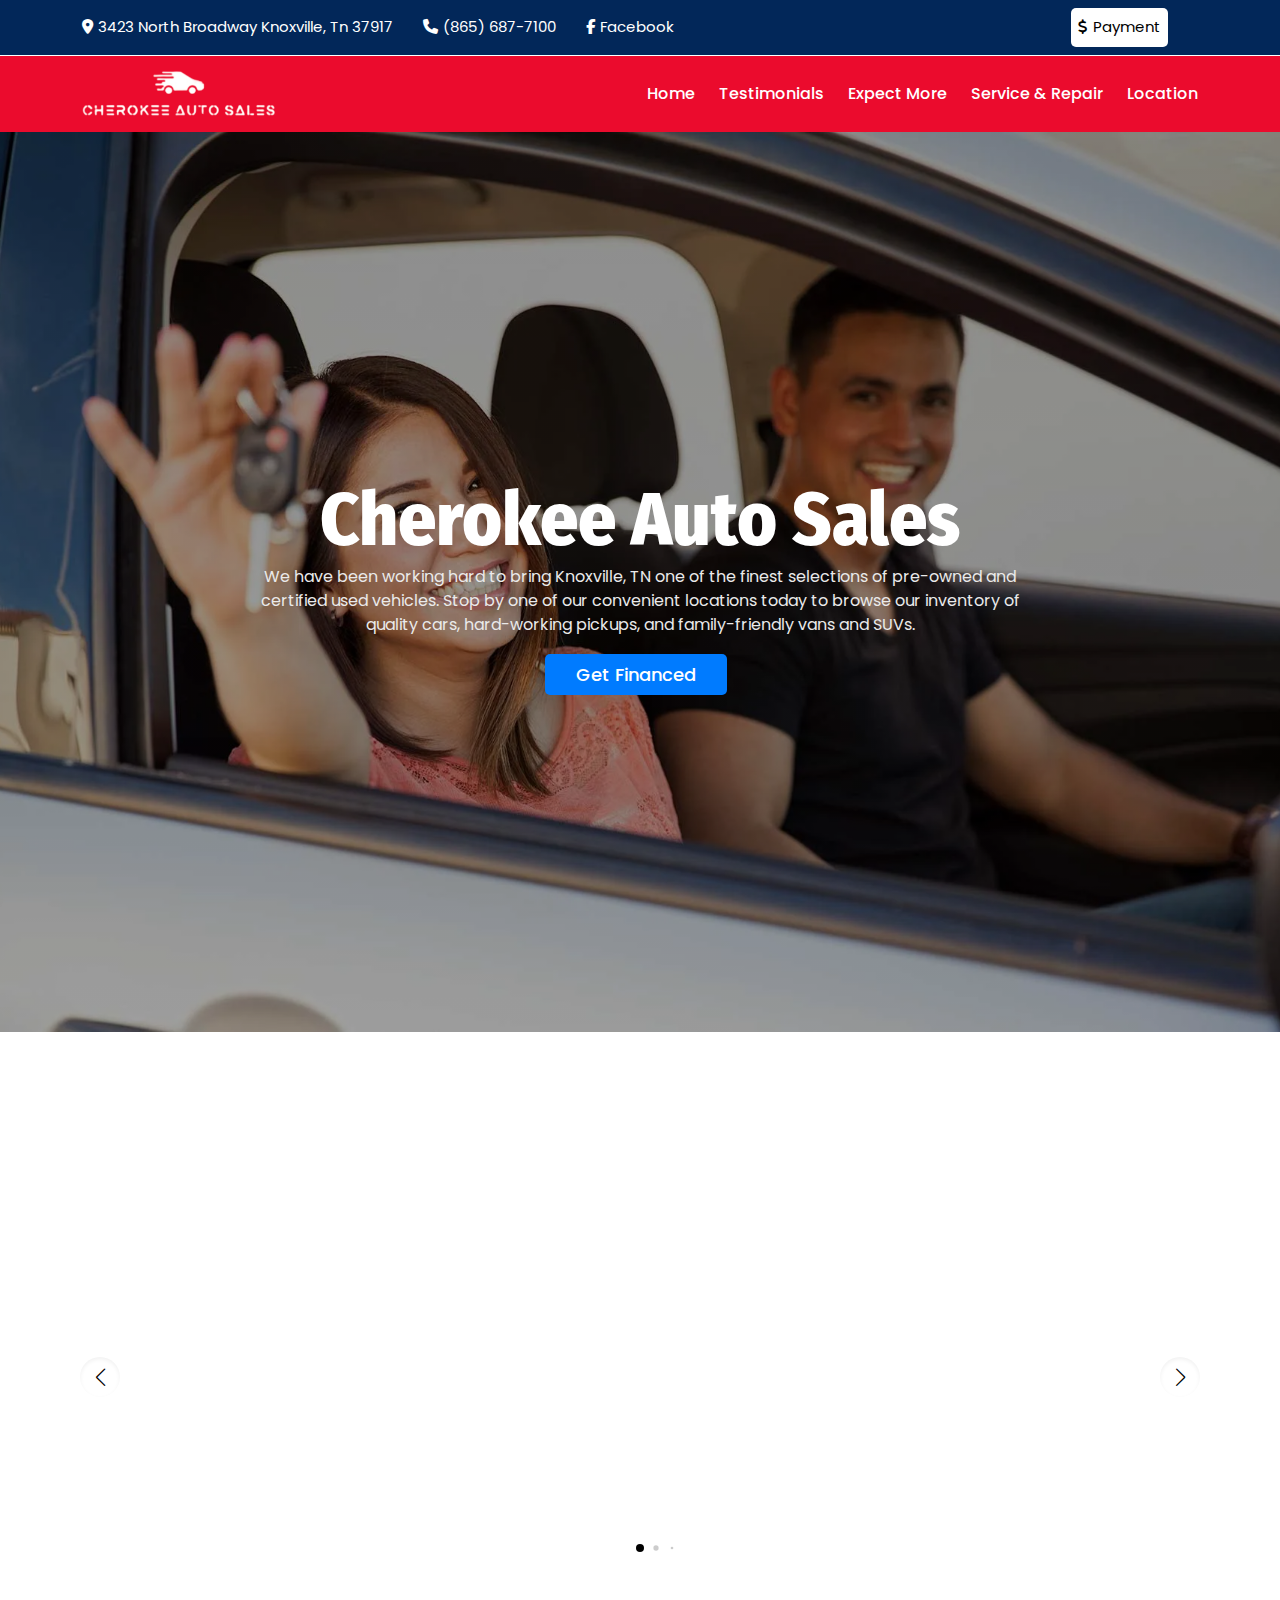
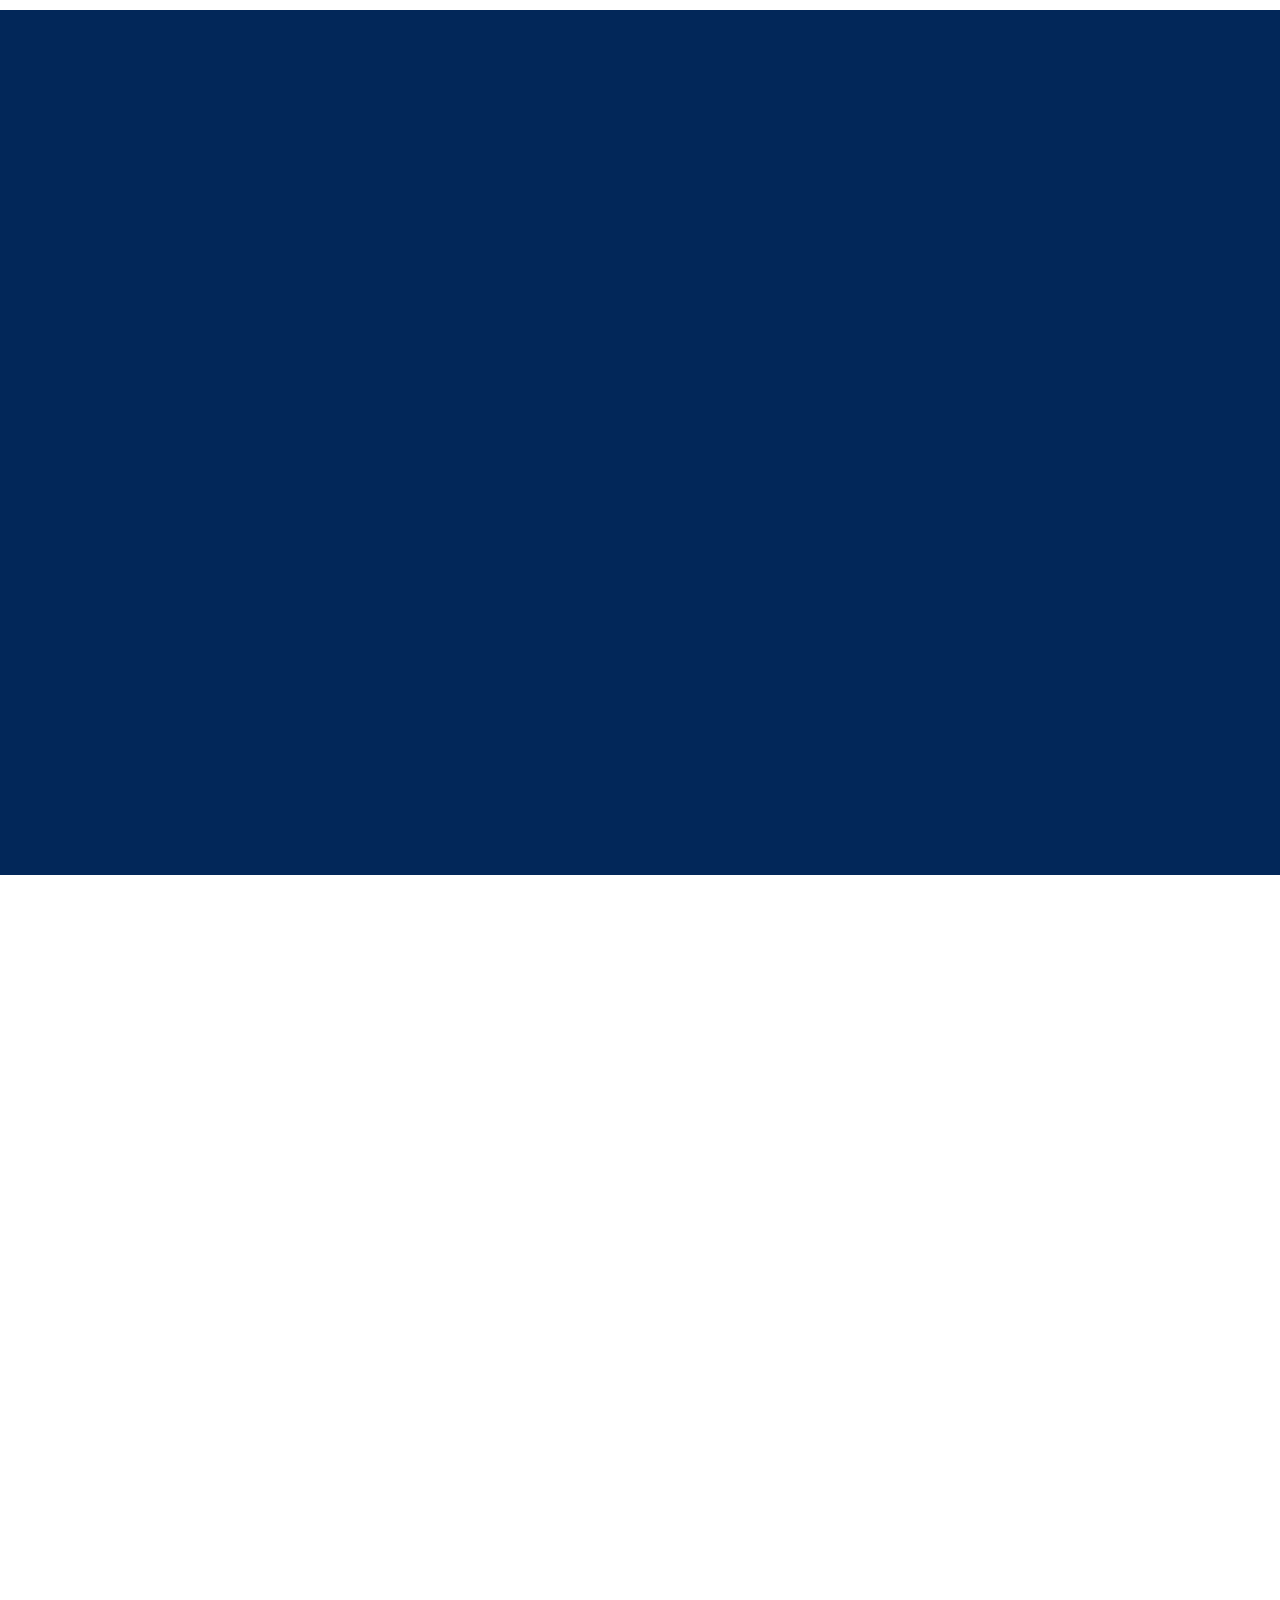
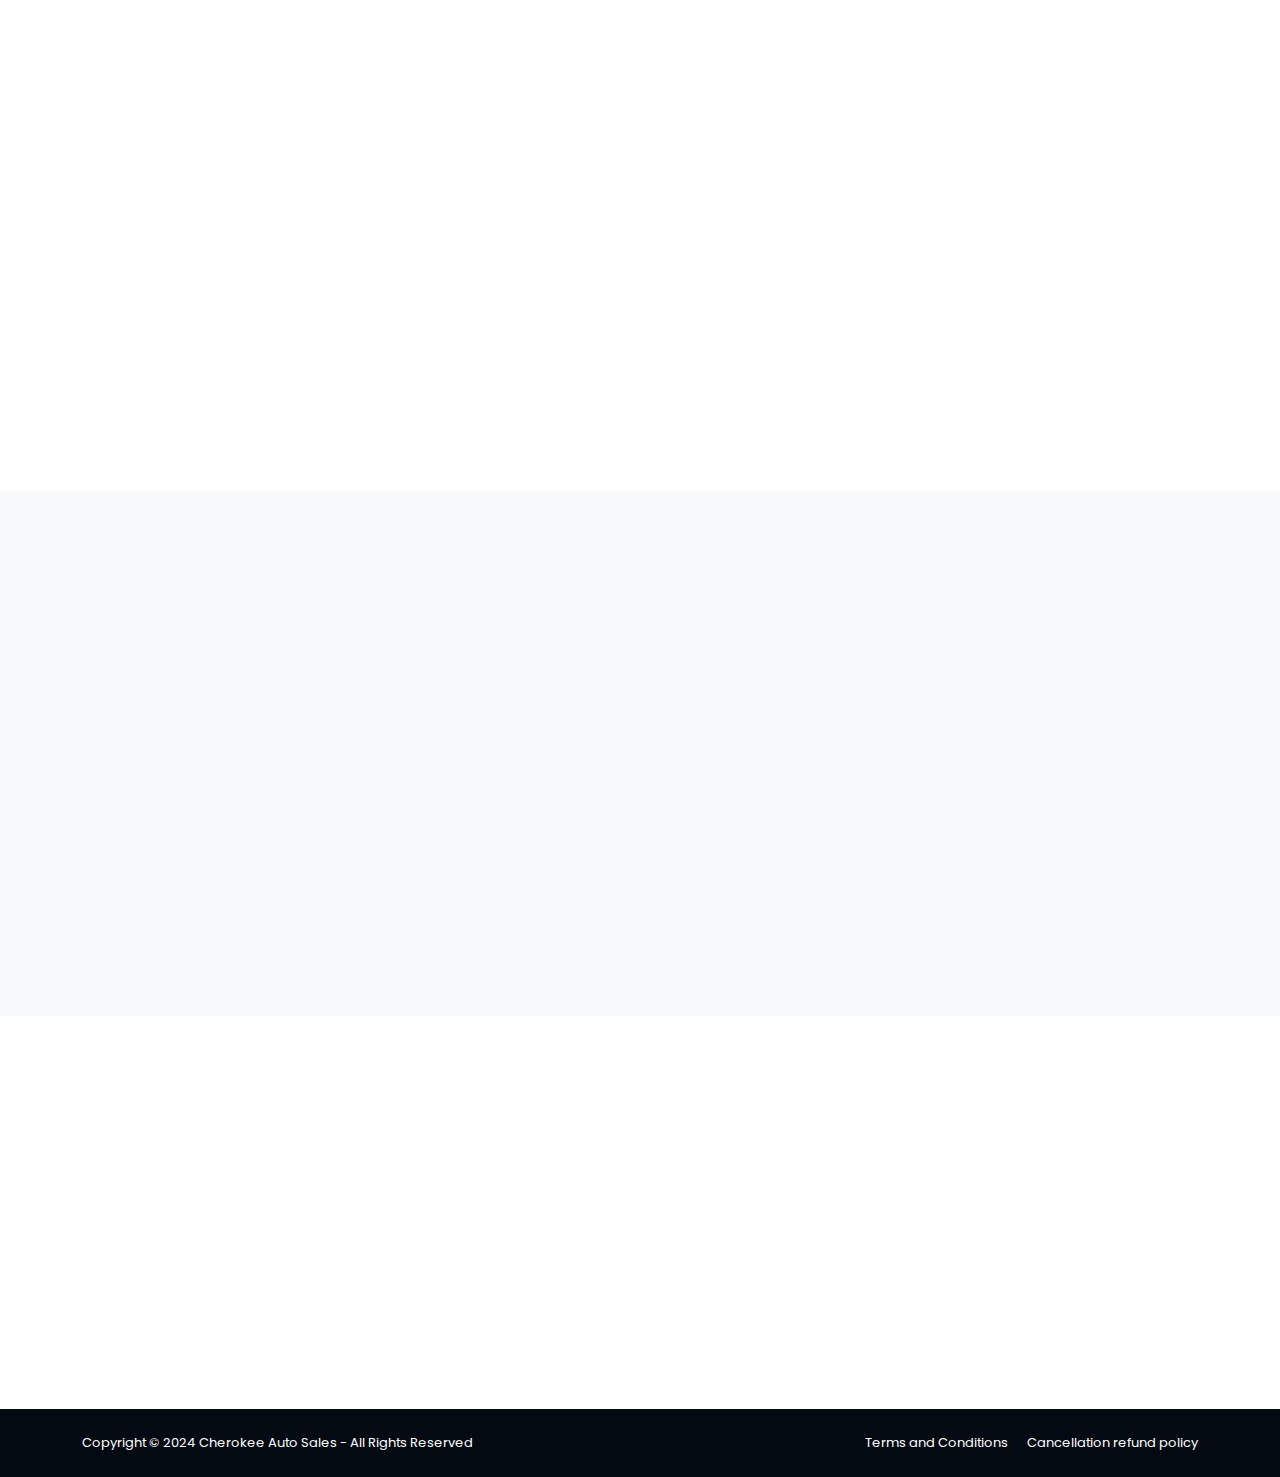
<file: index.html>
<!DOCTYPE html>
<html lang="en">
  <head>
    <!-- add title here -->
    <title>Cherokee Auto Sales – Car Dealer in Knoxville, TN</title>
    <meta charset="utf-8" />
    <meta name="viewport" content="width=device-width, initial-scale=1" />
    <!-- tab icon -->
    <link rel="icon" type="image/x-icon" href="assets/files/favicon.ico" />
    <!-- bootstrap css -->
    <link rel="stylesheet" href="assets/css/bootstrap.min.css" />
    <!--swiper css -->
    <link rel="stylesheet" href="assets/css/swiper-bundle.min.css" />
    <!-- animated css -->
    <link rel="stylesheet" href="assets/css/animate.css" />
    <!-- icon css -->
    <link rel="stylesheet" href="https://cdnjs.cloudflare.com/ajax/libs/font-awesome/6.1.0/css/all.min.css" />
    <!-- main css -->
    <link rel="stylesheet" href="assets/css/style.css" />
  </head>
  <body>


<!-- top header -->
<div class="top_header_area py-2">
  <div class="container">
    <div class="wrapper_inner d-flex justify-content-between align-items-center">
         <div class="left_area">
           <div class="address">
               <a target="_blank" href="https://www.google.com/maps/?q=3423%20North%20Broadway,Knoxville,TN,37917"><i class="fas fa-map-marker-alt"></i><span>3423 North Broadway
                Knoxville, Tn 37917</span></a>
           </div>
           <div class="phone">
             <a target="_blank" href="tel:(865) 687-7100"><i class="fa-solid fa-phone"></i><span>(865) 687-7100</span></a>
           </div>
           <div class="facebook">
             <a target="_blank" href="https://www.facebook.com/cherokeeautosales"><i class="fa-brands fa-facebook-f">

             </i><span>Facebook</span></a>
           </div>
           </div>
            <div class="right_area">
              <div class="payment d-none d-sm-block">
                <a href=""><i class="fa-solid fa-dollar-sign"></i><span>Payment</span></a>
               </div>
               <div class="language">
                <div id="google_translate_element">
                  
                </div>
               </div>
            </div>
  </div>
</div>
</div>


<!----------------------------------------------------------------- Navbar Section --------------------------------------->
    <header class="header">
      <div class="container">
        <div class="inner_container items-middle space-between">
          <div class="logo">
            <a href="index.html"><img src="assets/images/logo.png" alt=""></a>
          </div>
          <button type="button" class="nav-toggler">
            <span></span>
          </button>
          <nav class="nav">
            <ul class="pt-3">
              <li><a href="#home" class="active-nav-item">Home</a></li>
              <li><a href="#testimonials">Testimonials</a></li>
              <li><a href="#expect_more">Expect More</a></li>
              <li><a href="#service">Service & Repair</a></li>
              <li><a href="#location">Location</a></li>
            </ul>
          </nav>
        </div>
      </div>
    </header>


<!----------------------------------------------------------------- intro section --------------------------------------->
 <section>
  <div class="intro_area text-center" id="home">
      <div class="container">
        <div class="intro_content">
          <h1 class="wow fadeInUp">Cherokee Auto Sales </h1>
          <p class="wow fadeInUp" data-wow-delay="0.2s">We have been working hard to bring Knoxville, TN one of the finest selections of pre-owned and certified used vehicles. Stop by one of our convenient locations today to browse our inventory of quality cars, hard-working pickups, and family-friendly vans and SUVs.</p>
        </div>
           <div class="intro_buttn pt-4 wow fadeInUp" data-wow-delay="0.3s">
            <div class="payment hover_dtls d-inline me-2">
              <a class="p-4 text-white" target="_blank" href="https://cherokeeautosalestn.neoverify.com/quick_credit"><span>Get Financed</span></a>
             </div>
            <div class="payment hover_dtls d-inline ms-2 d-md-none">
              <a class="p-4 text-white" href=""><span>Payment</span></a>
             </div>
           </div>
      </div>
  </div>
 </section>

<!------------------------------------------------------------- Get approved section ----------------------------------->
 <div class="registration_form py-3 px-4 register wow fadeInUp">
  <div class="container">
   <div class="row">
       <div class="col-md-4 mb-4">
        <div class="form_title">
         <h1>GET PRE APPROVED</h1>
         <p>Fill Out Our Application Form To Get Approved</p>
         <!-- <div class="apply_now d-flex mt-5 align-items-center">
          <h4>Apply Now</h4>
          <img class="img-fluid w-50" src="assets/images/arrow-dark.png" alt="">
         </div> -->
        </div>
       </div>
       <div class="col md-8 mb-3">
        <form id="myForm" action="https://formspree.io/f/moqryjjy" method="post">
          <div class="row g-3">
            <div class="col-sm">
              <label for="name">First Name:</label>
              <input type="text" id="name" name="Name" placeholder="First name" required>
            </div>
            <div class="col-sm">
              <label for="name">Last Name:</label>
              <input type="text" id="name" name="Name" placeholder="Last name" required>
            </div>
          </div>
          <div class="row g-3">
            <div class="col-sm">
              <label for="phone">Phone Number:</label>
              <input type="tel" id="phone" name="Phone" placeholder="Enter your phone number" pattern="[0-9]{10}" required>
            </div>
            <div class="col-sm">
              <label for="email">Email:</label>
              <input type="email" id="email" name="Email" placeholder="Enter your email" required>
            </div>
          </div>
          <!-- <div class="alert alert-warning" role="alert">
            I agree to Cherokee Auto Sales’s Privacy Policy and Terms of Use. I consent to be contacted by Cherokee Auto Sales via telephone, email and texts. Standard rates may apply and you can opt out at any time.
          </div> -->
             <input type="submit" value="Submit">
          </form>  
       </div>
   </div>
  </div>
</div>

<!------------------------------------------------------------- testimonials section ----------------------------------->
<section class="reveiw_section py-3 py-md-5" id="testimonials">
  <div class="container py-5 swiper">
    <div class="slide-container">
      <div class="card-wrapper swiper-wrapper">
        <div class="card p-4 swiper-slide wow fadeInUp" >
          <div class="image-box d-flex justify-content-between align-items-center">
            <div class="reviewer_name">
              <h6>Justus Rex</h6>
              <i class="fa-solid fa-star"></i>
              <i class="fa-solid fa-star"></i>
              <i class="fa-solid fa-star"></i>
              <i class="fa-solid fa-star"></i>
              <i class="fa-solid fa-star"></i>
            </div>
             <div class="from_review">
              <i aria-hidden="true" class="fab fa-facebook"></i>
             </div>
          </div>
          <div class="reviews_content pt-2 pt-2">
             <p>Lorem, ipsum dolor sit amet consectetur adipisicing elit. Unde suscipit eligendi nesciunt debitis exercitationem dolores amet quo fugit ad a.</p>
          </div>
        </div>
        <div class="card p-4 swiper-slide wow fadeInUp" data-wow-delay="0.2s">
          <div class="image-box d-flex justify-content-between align-items-center">
            <div class="reviewer_name">
              <h6>Justus Rex</h6>
              <i class="fa-solid fa-star"></i>
              <i class="fa-solid fa-star"></i>
              <i class="fa-solid fa-star"></i>
              <i class="fa-solid fa-star"></i>
              <i class="fa-solid fa-star"></i>
            </div>
             <div class="from_review">
              <i aria-hidden="true" class="fab fa-facebook"></i>
             </div>
          </div>
          <div class="reviews_content pt-2">
             <p>Lorem, ipsum dolor sit amet consectetur adipisicing elit. Unde suscipit eligendi nesciunt debitis exercitationem dolores amet quo fugit ad a.</p>
          </div>
        </div>
        <div class="card p-4 swiper-slide wow fadeInUp" data-wow-delay="0.3s">
          <div class="image-box d-flex justify-content-between align-items-center">
            <div class="reviewer_name">
              <h6>Justus Rex</h6>
              <i class="fa-solid fa-star"></i>
              <i class="fa-solid fa-star"></i>
              <i class="fa-solid fa-star"></i>
              <i class="fa-solid fa-star"></i>
              <i class="fa-solid fa-star"></i>
            </div>
             <div class="from_review">
              <i aria-hidden="true" class="fab fa-facebook"></i>
             </div>
          </div>
          <div class="reviews_content pt-2">
             <p>Lorem, ipsum dolor sit amet consectetur adipisicing elit. Unde suscipit eligendi nesciunt debitis exercitationem dolores amet quo fugit ad a.</p>
          </div>
        </div>
        <div class="card p-4 swiper-slide wow fadeInUp" data-wow-delay="0.4s">
          <div class="image-box d-flex justify-content-between align-items-center">
            <div class="reviewer_name">
              <h6>Justus Rex</h6>
              <i class="fa-solid fa-star"></i>
              <i class="fa-solid fa-star"></i>
              <i class="fa-solid fa-star"></i>
              <i class="fa-solid fa-star"></i>
              <i class="fa-solid fa-star"></i>
            </div>
             <div class="from_review">
              <i aria-hidden="true" class="fab fa-facebook"></i>
             </div>
          </div>
          <div class="reviews_content pt-2">
             <p>Lorem, ipsum dolor sit amet consectetur adipisicing elit. Unde suscipit eligendi nesciunt debitis exercitationem dolores amet quo fugit ad a.</p>
          </div>
        </div>
        <div class="card p-4 swiper-slide">
          <div class="image-box d-flex justify-content-between align-items-center">
            <div class="reviewer_name">
              <h6>Justus Rex</h6>
              <i class="fa-solid fa-star"></i>
              <i class="fa-solid fa-star"></i>
              <i class="fa-solid fa-star"></i>
              <i class="fa-solid fa-star"></i>
              <i class="fa-solid fa-star"></i>
            </div>
             <div class="from_review">
              <i aria-hidden="true" class="fab fa-facebook"></i>
             </div>
          </div>
          <div class="reviews_content pt-2">
             <p>Lorem, ipsum dolor sit amet consectetur adipisicing elit. Unde suscipit eligendi nesciunt debitis exercitationem dolores amet quo fugit ad a.</p>
          </div>
        </div>
      </div>
    </div>
    <div class="swiper-button-next swiper-navBtn"></div>
    <div class="swiper-button-prev swiper-navBtn"></div>
    <div class="swiper-pagination"></div>
  </div>
</section>

<!------------------------------------------------------------- QNA or Expect More section ----------------------------------->
<section>
  <div class="faq_sec py-5" id="expect_more">
     <div class="container">
      <div class="row">
        <div class="col-lg-4">
          <div class="accordion_bck px-3">
            <div class="accordion">
              <div class="accordion-item wow fadeInUp">
                <div class="accordion-item-header">
                  <div class="text">What is BHPH or Buy Here Pay Here financing?</div>
                  <i class="fas fa-chevron-down"></i>
                </div>
                <div class="accordion-item-content">
                  Experience hassle-free car financing with our Buy Here Pay Here (BHPH) option. Skip traditional lenders and make direct payments to us, unlocking a range of flexible financing solutions tailored to your needs. Discover the simplicity of BHPH financing as we guide you towards owning your dream vehicle.
                </div>
              </div>
              <div class="accordion-item wow fadeInUp">
                <div class="accordion-item-header">
                  <div class="text">How do I get a car today?</div>
                  <i class="fas fa-chevron-down"></i>
                </div>
                <div class="accordion-item-content">
                  First of all, you need to have a job that can be verified, and not be currently involved in a bankruptcy. You will need to present a state ID or Driver's License,a paystub, proof of residence, and your down payment. We value and respect your time, and with all these, you can drive away in about an hour. If you are not sure what does and does not qualify feel free to contact us, we are happy to answer any and all questions.
                </div>
              </div>
              <div class="accordion-item wow fadeInUp" data-wow-delay="0.1s">
                <div class="accordion-item-header">
                  <div class="text">How much can I be approved for?</div>
                  <i class="fas fa-chevron-down"></i>
                </div>
                <div class="accordion-item-content">
                  Our calculations are based on your income and all other financial obligations you may have. With that information, we can determine a payment schedule that fits your particular circumstances. That may be weekly, bi-weekly or another plan. Remember, we want to help you any way we can. Unlike traditional car dealerships and banks, we will work with you to examine your current situation and not your past mistakes. So we can figure out a payment plan that works best for you!
                </div>
              </div>
              <div class="accordion-item wow fadeInUp" data-wow-delay="0.1s">
                <div class="accordion-item-header">
                  <div class="text">How big a down payment do I need?</div>
                  <i class="fas fa-chevron-down"></i>
                </div>
                <div class="accordion-item-content">
                  That depends on the price of the car. A more significant down payment will always improve your chances of obtaining approval sooner. Not only that but with a larger down payment the car will be yours sooner. Which would also help your credit score improve. If you are not sure about how much of a down payment you will need or what you can afford based on your monthly payments, give us a call and we will help you.
                </div>
              </div>
              <div class="accordion-item wow fadeInUp" data-wow-delay="0.2s">
                <div class="accordion-item-header">
                  <div class="text">Can I Take My Vehicle Home Today?</div>
                  <i class="fas fa-chevron-down"></i>
                </div>
                <div class="accordion-item-content">
                  YES! At Cherokee Auto you drive your chosen vehicle home the same day! We understand your eagerness to hit the road in your new car, and we’re committed to providing a seamless and efficient process. In most cases, we can make it happen, ensuring you can start enjoying your vehicle right away.
                </div>
              </div>
              <div class="accordion-item wow fadeInUp" data-wow-delay="0.2s">
                <div class="accordion-item-header">
                  <div class="text">Can you finance people even if they have bad credit?</div>
                  <i class="fas fa-chevron-down"></i>
                </div>
                <div class="accordion-item-content">
                  We believe in providing financing options for all applicants, regardless of their credit history. Our comprehensive in-house process carefully considers your complete application and required documentation, allowing us to tailor a decision that perfectly fits your specific needs.
                </div>
              </div>
              <div class="accordion-item wow fadeInUp" data-wow-delay="0.3s">
                <div class="accordion-item-header">
                  <div class="text">Do you require a credit check to finance a vehicle?</div>
                  <i class="fas fa-chevron-down"></i>
                </div>
                <div class="accordion-item-content">
                  We understand that everyone’s financial situation is unique. While we may consider factors such as credit history, our main focus is on your overall ability to make payments and your current financial stability. We believe in providing opportunities for individuals with various credit backgrounds, including those with less-than-perfect credit. Our goal is to find flexible financing solutions tailored to your specific needs, so you can drive away in the vehicle you desire. Visit us today and let us help you get on the road to car ownership, regardless of your credit history.
                </div>
              </div>
              <div class="accordion-item wow fadeInUp" data-wow-delay="0.3s">
                <div class="accordion-item-header">
                  <div class="text">Will buying from CHEROKEE AUTO really help re-establish my credit?</div>
                  <i class="fas fa-chevron-down"></i>
                </div>
                <div class="accordion-item-content">
                  While it can seem like a never-ending cycle for people with no credit, poor credit or even bad credit, there is a way to improve your credit score. We can definitely help you establish or rebuild your credit as long as you meet your payment schedule. 
                </div>
              </div>
              <div class="accordion-item wow fadeInUp" data-wow-delay="0.4s">
                <div class="accordion-item-header">
                  <div class="text">Why choose Buy Here Pay Here financing over traditional lenders?</div>
                  <i class="fas fa-chevron-down"></i>
                </div>
                <div class="accordion-item-content">
                  We believe Buy Here Pay Here financing offers several advantages over traditional lenders. Firstly, we cater to individuals with challenging credit situations, including bad credit or no credit history. Instead of solely relying on credit scores, we assess your overall financial stability and focus on your ability to make payments.
                  <br>
                  Secondly, our Buy Here Pay Here financing provides a hassle-free and straightforward process. You can complete the entire financing at our dealership, eliminating the complexities of dealing with external lenders. This seamless approach allows us to work directly with you and find a financing solution tailored to your unique needs.
                  <br>
                  Experience the benefits of Buy Here Pay Here financing at Cherokee auto, where we are dedicated to helping you get behind the wheel of the car you deserve.
                </div>
              </div>
              <div class="accordion-item wow fadeInUp" data-wow-delay="0.4s">
                <div class="accordion-item-header">
                  <div class="text">Is there a warranty included with every financed vehicle?</div>
                  <i class="fas fa-chevron-down"></i>
                </div>
                <div class="accordion-item-content">
                  Absolutely! We provide a 24-month/24,000-mile limited powertrain warranty with every vehicle we sell and finance. This warranty offers you peace of mind and ensures that you are covered for any unexpected repairs or issues that may arise. For more information and specific details about our warranty, please consult our knowledgeable sales representatives. They will be happy to assist you and provide you with all the necessary information you need to make an informed decision.
                </div>
              </div>
              <div class="accordion-item wow fadeInUp" data-wow-delay="0.5s">
                <div class="accordion-item-header">
                  <div class="text">Cancellation or refund policy?</div>
                  <i class="fas fa-chevron-down"></i>
                </div>
                <div class="accordion-item-content">
                  If you have any questions on cancellation or refund contact <a href="tel:865-687-7100" style="color:greenyellow;">865-687-7100</a>
                </div>
              </div>
            </div>
          </div>
        </div>
        <div class="col-lg-8">
          <div class="service_content_img">
            <div class="service_img wow wow fadeInUp" data-wow-delay="0.1s"><img src="assets/images/1.png" alt=""></div>
            <div class="service_img wow fadeInUp" data-wow-delay="0.2s"><img src="assets/images/2.png" alt=""></div>
            <div class="service_img wow fadeInUp" data-wow-delay="0.3s"><img src="assets/images/3.png" alt=""></div>
            <div class="service_img wow fadeInUp" data-wow-delay="0.1s"><img src="assets/images/4.png" alt=""></div>
            <div class="service_img wow fadeInUp" data-wow-delay="0.2s"><img src="assets/images/5.png" alt=""></div>
            <div class="service_img wow fadeInUp" data-wow-delay="0.3s"><img src="assets/images/6.png" alt=""></div>
            <div class="service_img wow fadeInUp" data-wow-delay="0.1s"><img src="assets/images/7.png" alt=""></div>
            <div class="service_img wow fadeInUp" data-wow-delay="0.2s"><img src="assets/images/8.png" alt=""></div>
          </div>
      
      </div>
     </div>
  </div>
</section>

<!------------------------------------------------------------- service & repair section ----------------------------------->
<section>
  <div class="warrenty_sec py-5" id="service">
    <div class="warrenty_width container">
      <div class="row align-items-center">
        <div class="col-md-6 mt-4">
            <div class="warrenty_img wow fadeInLeft">
               <img class="img-fluid rounded" src="assets/images/cta-warranty1.webp" alt="">
            </div>
        </div>
        <div class="col-md-6 mt-4">
           <div class="warrenty_content ps-md-5 ps-0 wow fadeInRight">
             <h4>24 MONTH / 24,000 MILE LIMITED POWERTRAIN WARRANTY</h4>
             <p class="py-3">+ 10 free oil changes on every vehicle. Security and Peace of Mind come with every purchase. All of our Vehicles come with a 24 month 24,000 mile limited powertrain warranty.</p>
             <div class="btnclaa mt-3">
              <a href="#footer"><i class="fa-solid fa-phone pe-2">
              </i>Contact Us Now</a>
             </div>
           </div>
        </div>
      </div>
      <div class="row align-items-center flex-column-reverse flex-md-row">
        <div class="col-md-6 mt-4">
           <div class="warrenty_content text-md-end text-start pe-md-5 ps-0 wow fadeInLeft">
             <h4>24 MONTH / 24,000 MILE LIMITED POWERTRAIN WARRANTY</h4>
             <p class="py-3">+ 10 free oil changes on every vehicle. Security and Peace of Mind come with every purchase. All of our Vehicles come with a 24 month 24,000 mile limited powertrain warranty.</p>
             <div class="btnclaa mt-3">
              <a href="#footer"><i class="fa-solid fa-phone pe-2">
              </i>Contact Us Now</a>
             </div>
           </div>
        </div>
        <div class="col-md-6 mt-4">
          <div class="warrenty_img pt-4 pt-md-0 wow fadeInRight">
             <img class="img-fluid rounded" src="assets/images/cta-warranty2.webp" alt="">
          </div>
      </div>
      </div>
    </div>
  </div>
</section>

<!------------------------------------------------------------- Map Direction section ----------------------------------->
<section>
  <div class="map_info py-5 bg-light" id="location">
    <div class="container">
      <div class="row g-md-5 pt-4">
        <div class="col-md-6">
          <div class="map_direction px-md-0 px-3 wow fadeInLeft">
            <iframe title="Map of Locations" class="ifEmbed" frameborder="0" height="350px" width="100%" marginheight="0" marginwidth="0" src="https://www.google.com/maps/embed/v1/place?key=AIzaSyA1Kn5Q5FatDiBjhEvkmjUVbudRQGH-OGA&amp;q=3423%20North%20Broadway,Knoxville,TN,37917"></iframe>
            <div class="btnclaa mt-4 text-md-end text-left mb-md-0 mb-5">
              <a target="_blank" href="https://maps.app.goo.gl/6fcjt2xbFEEW9UBm9"><i class="fas fa-map-marker-alt pe-2">
              </i>Get Instant Directions</a>
             </div>
          </div>
        </div>
        <div class="col-md-6">
          <div class="company_info wow fadeInRight">
            <h4 class="fw-bold pb-2 px-md-0 px-2 " style="color:#0a57a1;">Cherokee Auto Sales</h4>
            <p class="px-md-0 px-2">Discover one of Knoxville, TN's premier selections of pre-owned and certified used vehicles at Cherokee Auto Sales. With our dedication to excellence, we've curated an extensive inventory featuring quality cars, pickups, vans, and SUVs. Visit our convenient locations today and experience unparalleled service. Count on us for free vehicle history reports, competitive pricing, and flexible financing options tailored to your needs. Our experienced sales team is committed to providing unbeatable deals and personalized service, ensuring we match your budget and preferences every time. Whether it's your first visit or your twelfth, Cherokee Auto Sales is here to find you the perfect vehicle at the right price. Experience the Cherokee Auto Sales difference today and let us earn your business.</p>
          </div>
        </div>
      </div>
    </div>
  </div>
</section>

<!------------------------------------------------------------- footer  section ----------------------------------->
<footer>
  <div class="footer_sec py-5 wow fadeIn" id="footer">
    <div class="container">
      <div class="row">
        <div class="col-md-4">
          <div class="footer_intro px-3 px-md-0 text-center text-md-start">
            <img class="pb-3" src="assets/images/logo.png" alt="">
             <p>Experience excellence at Cavender Auto, Gainesville's top BHPH dealership. Serving Oakwood, Flowery Branch, Buford, and beyond, we help you overcome credit challenges. With hand-picked inventory and affordable down payments, realize your automotive dreams with us!</p>
          </div>
        </div>
        <div class="col-md-4 py-4 py-md-0">
           <h5 class="fw-medium text-center pb-3 pb-md-4">CONTACT</h5>
            <div class="contact_content text-center">
              <div class="contact_info pb-2 ps-5">
                <a target="_blank" href="tel:(865) 687-7100"><i class="fa-solid fa-phone pe-3 text-white"></i>(865) 687-7100</a>
             </div>
             <div class="contact_info pb-2">
                <a target="_blank" href="https://www.facebook.com/cherokeeautosales"><i class="fa-brands fa-facebook-f pe-3 text-white"></i>Facebook</a>
             </div>
             <div class="contact_info pb-2 ps-md-1">
                <a target="_blank" href="https://www.instagram.com/cherokeeautosales"><i class="fa-brands fa-instagram pe-3 text-white"></i>Instagram</a>
             </div>
             <div class="contact_info pb-2">
                <a target="_blank" href=""><i class="fa-solid fa-phone pe-3 text-white"></i>Payment</a>
             </div>
             <div class="contact_info pb-2">
                <a target="_blank" href="tel:(865) 687-7100"><i class="fa-solid fa-location-dot pe-3 text-white"></i>Directions</a>
             </div>
            </div>
        </div>
        <div class="col-md-4">
            <div class="hours_table">
              <h5 class="fw-medium text-center pb-3">WORKING HOURS</h5>
            </div>
           <div class="footer_table">
            <table>
              <tr>
                <th>Day</th>
                <th>Hours</th>
              </tr>
              <tr>
                <td>Monday</td>
                <td>9:00am – 7:00pm</td>
              </tr>
              <tr>
                <td>Tuesday</td>
                <td>9:00am – 7:00pm</td>
              </tr>
              <tr>
                <td>Wednesday</td>
                <td>9:00am – 7:00pm</td>
              </tr>
              <tr>
                <td>Thursday</td>
                <td>9:00am – 7:00pm</td>
              </tr>
              <tr>
                <td>Friday</td>
                <td>9:00am – 7:00pm</td>
              </tr>
              <tr>
                <td>Saturday</td>
                <td>9:00am – 2:00pm</td>
              </tr>
              <tr>
                <td>Sunday</td>
                <td>Closed</td>
              </tr>
            </table>
           </div>

        </div>
      </div>
    </div>
  </div>
</footer>

<!------------------------------------------------------------- copyright section ----------------------------------->
<section>
  <div class="cpRight py-4 text-white" style="background:#040a12;">
    <div class="container">
        <div class="copy_right_content d-flex justify-content-between flex-column flex-md-row justify-content-center align-items-center">
           <div class="copyright pb-2 pb-md-0 text-center text-md-start">
            <p>Copyright © 2024 Cherokee Auto Sales - All Rights Reserved  </p>
           </div>
           <div class="footer_link">
            <a class="text-white" href="terms-conditions.html">Terms and Conditions</a>
            <a class="text-white  ps-3" href="refund-policy.html">Cancellation refund policy</a>
           </div>

        </div>
    </div>
  </div>
</section>


<!-- scrolltop buttn -->
<!-- <button id="scrollTopBtn" title="Go to top">&#9650;</button> -->

  <!-- google translato script -->
  <script type="text/javascript">
    function googleTranslateElementInit() {
      new google.translate.TranslateElement(
        {
          pageLanguage: 'en',
          includedLanguages: 'en,es,fr,de,it',
          defaultLanguage: 'fen',
          autoDisplay: false,
        },
        'google_translate_element'
      );
    }
  </script>

    <!-- slider js -->
    <script src="assets/js/swiper-bundle.min.js"></script>
    <!-- translator s -->
    <script type="text/javascript" src="https://translate.google.com/translate_a/element.js?cb=googleTranslateElementInit"></script>
     <!-- bootstrap js -->
     <script src="https://cdn.jsdelivr.net/npm/bootstrap@5.3.2/dist/js/bootstrap.bundle.min.js"></script>
    <!-- animated js -->
    <script src="assets/js/wow.min.js"></script>
    <!-- main js -->
    <script src="assets/js/script.js"></script>
 
    <!-- animated script -->
    <script>
      new WOW().init();
    </script>



  </body>
</html>
</file>
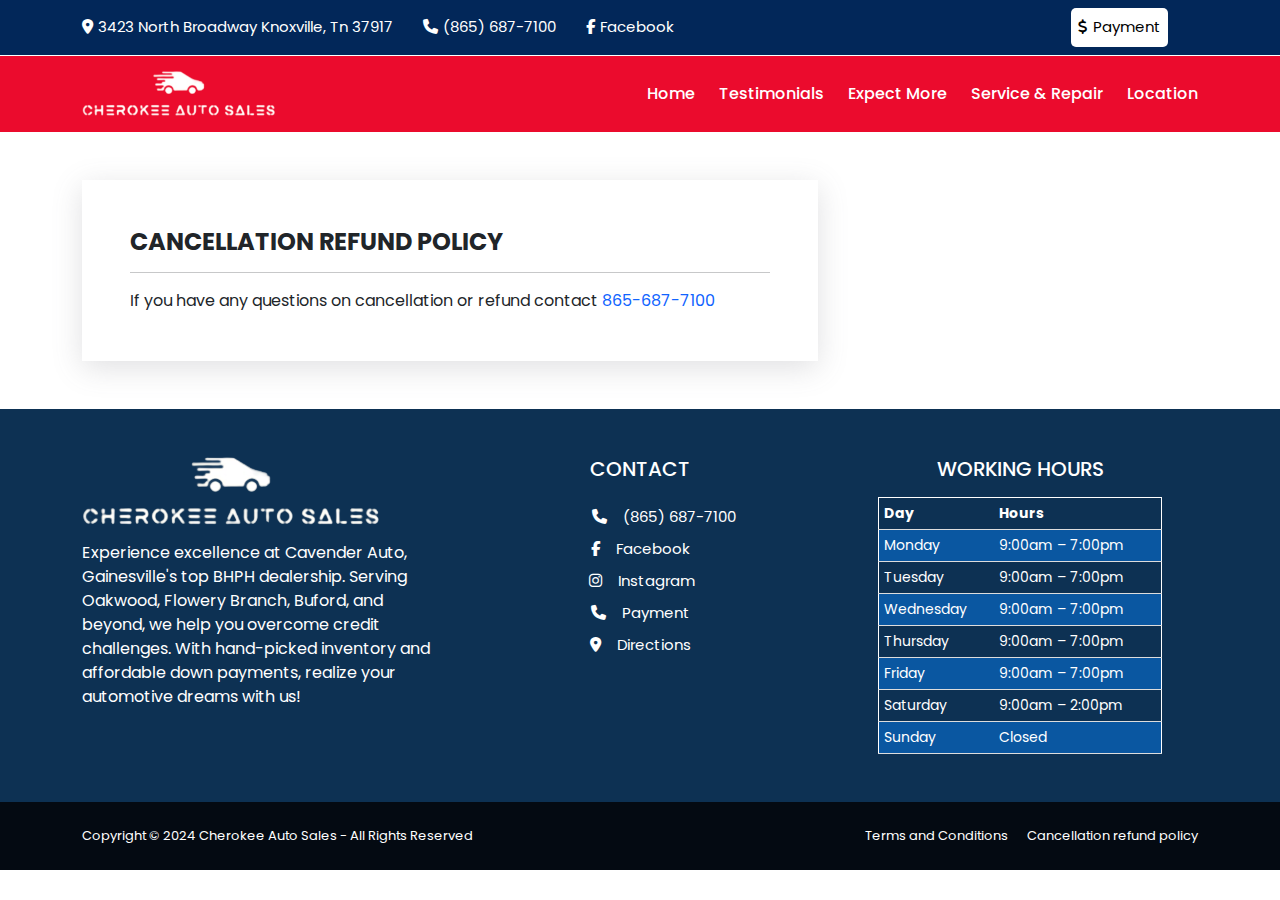
<file: refund-policy.html>
<!DOCTYPE html>
<html lang="en">
  <head>
    <!-- add title here -->
    <title>Cherokee Auto Sales – Car Dealer in Knoxville, TN</title>
    <meta charset="utf-8" />
    <meta name="viewport" content="width=device-width, initial-scale=1" />
    <!-- tab icon -->
    <link rel="icon" type="image/x-icon" href="assets/files/favicon.ico" />
    <!-- bootstrap css -->
    <link rel="stylesheet" href="assets/css/bootstrap.min.css" />
    <!--swiper css -->
    <link rel="stylesheet" href="assets/css/swiper-bundle.min.css" />
    <!-- animated css -->
    <link rel="stylesheet" href="assets/css/animate.css" />
    <!-- icon css -->
    <link rel="stylesheet" href="https://cdnjs.cloudflare.com/ajax/libs/font-awesome/6.1.0/css/all.min.css" />
    <!-- main css -->
    <link rel="stylesheet" href="assets/css/style.css" />
  </head>
  <body>


<!-- top header -->


<div class="top_header_area py-2">
  <div class="container">
    <div class="wrapper_inner d-flex justify-content-between align-items-center">
         <div class="left_area">
           <div class="address">
               <a target="_blank" href="https://www.google.com/maps/?q=3423%20North%20Broadway,Knoxville,TN,37917"><i class="fas fa-map-marker-alt"></i><span>3423 North Broadway
                Knoxville, Tn 37917</span></a>
           </div>
           <div class="phone">
             <a target="_blank" href="tel:(865) 687-7100"><i class="fa-solid fa-phone"></i><span>(865) 687-7100</span></a>
           </div>
           <div class="facebook">
             <a target="_blank" href="https://www.facebook.com/cherokeeautosales"><i class="fa-brands fa-facebook-f">

             </i><span>Facebook</span></a>
           </div>
           </div>
            <div class="right_area">
              <div class="payment d-none d-sm-block">
                <a href=""><i class="fa-solid fa-dollar-sign"></i><span>Payment</span></a>
               </div>
               <div class="language">
                <div id="google_translate_element">
                  
                </div>
               </div>
            </div>
  </div>
</div>
</div>


<!----------------------------------------------------------------- Navbar Section --------------------------------------->
    <header class="header">
      <div class="container">
        <div class="inner_container items-middle space-between">
          <div class="logo">
            <a href="index.html"><img src="assets/images/logo.png" alt=""></a>
          </div>
          <button type="button" class="nav-toggler">
            <span></span>
          </button>
          <nav class="nav">
            <ul class="pt-3">
              <li><a href="https://mdshukur.github.io/alexisdelmonico/#expect_more">Home</a></li>
              <li><a href="https://mdshukur.github.io/alexisdelmonico/#testimonials">Testimonials</a></li>
              <li><a href="https://mdshukur.github.io/alexisdelmonico/#expect_more">Expect More</a></li>
              <li><a href="https://mdshukur.github.io/alexisdelmonico/#service">Service & Repair</a></li>
              <li><a href="https://mdshukur.github.io/alexisdelmonico/#location">Location</a></li>
            </ul>
          </nav>
        </div>
      </div>
    </header>


<!----------------------------------------------------------------- refund Section --------------------------------------->
<section>
    <div class="container my-5">
       <div class="row">
        <div class="col-md-8">
            <div class="refund_content p-3 p-md-5">
                <h4 class="fw-bolder">CANCELLATION REFUND POLICY</h4>
                <hr>
                If you have any questions on cancellation or refund contact <a href="tel:865-687-7100" style="color:rgb(17, 100, 255);">865-687-7100</a>
            </div>
        </div>
       </div>
    </div>
</section>


<!------------------------------------------------------------- footer Direction section ----------------------------------->
<footer>
  <div class="footer_sec py-5 wow fadeIn">
    <div class="container">
      <div class="row">
        <div class="col-md-4">
          <div class="footer_intro px-3 px-md-0 text-center text-md-start">
            <img class="pb-3" src="assets/images/logo.png" alt="">
             <p>Experience excellence at Cavender Auto, Gainesville's top BHPH dealership. Serving Oakwood, Flowery Branch, Buford, and beyond, we help you overcome credit challenges. With hand-picked inventory and affordable down payments, realize your automotive dreams with us!</p>
          </div>
        </div>
        <div class="col-md-4 py-4 py-md-0">
           <h5 class="fw-medium text-center pb-3 pb-md-4">CONTACT</h5>
            <div class="contact_content text-center">
              <div class="contact_info pb-2 ps-5">
                <a target="_blank" href="tel:(865) 687-7100"><i class="fa-solid fa-phone pe-3 text-white"></i>(865) 687-7100</a>
             </div>
             <div class="contact_info pb-2">
                <a target="_blank" href="https://www.facebook.com/cherokeeautosales"><i class="fa-brands fa-facebook-f pe-3 text-white"></i>Facebook</a>
             </div>
             <div class="contact_info pb-2 ps-md-1">
                <a target="_blank" href="https://www.instagram.com/cherokeeautosales"><i class="fa-brands fa-instagram pe-3 text-white"></i>Instagram</a>
             </div>
             <div class="contact_info pb-2">
                <a target="_blank" href=""><i class="fa-solid fa-phone pe-3 text-white"></i>Payment</a>
             </div>
             <div class="contact_info pb-2">
                <a target="_blank" href="tel:(865) 687-7100"><i class="fa-solid fa-location-dot pe-3 text-white"></i>Directions</a>
             </div>
            </div>
        </div>
        <div class="col-md-4">
            <div class="hours_table">
              <h5 class="fw-medium text-center pb-3">WORKING HOURS</h5>
            </div>
           <div class="footer_table">
            <table>
              <tr>
                <th>Day</th>
                <th>Hours</th>
              </tr>
              <tr>
                <td>Monday</td>
                <td>9:00am – 7:00pm</td>
              </tr>
              <tr>
                <td>Tuesday</td>
                <td>9:00am – 7:00pm</td>
              </tr>
              <tr>
                <td>Wednesday</td>
                <td>9:00am – 7:00pm</td>
              </tr>
              <tr>
                <td>Thursday</td>
                <td>9:00am – 7:00pm</td>
              </tr>
              <tr>
                <td>Friday</td>
                <td>9:00am – 7:00pm</td>
              </tr>
              <tr>
                <td>Saturday</td>
                <td>9:00am – 2:00pm</td>
              </tr>
              <tr>
                <td>Sunday</td>
                <td>Closed</td>
              </tr>
            </table>
           </div>

        </div>
      </div>
    </div>
  </div>
</footer>

<!------------------------------------------------------------- copyright section ----------------------------------->
<section>
  <div class="cpRight py-4 text-white" style="background:#040a12;">
    <div class="container">
        <div class="copy_right_content d-flex justify-content-between flex-column flex-md-row justify-content-center align-items-center">
           <div class="copyright pb-2 pb-md-0 text-center text-md-start">
            <p>Copyright © 2024 Cherokee Auto Sales - All Rights Reserved  </p>
           </div>
           <div class="footer_link">
            <a class="text-white" href="terms-conditions.html">Terms and Conditions</a>
            <a class="text-white  ps-3" href="refund-policy.html">Cancellation refund policy</a>
           </div>

        </div>
    </div>
  </div>
</section>

<!-- scrolltop buttn -->
<!-- <button id="scrollTopBtn" title="Go to top">&#9650;</button> -->

  <!-- google translato script -->
  <script type="text/javascript">
    function googleTranslateElementInit() {
      new google.translate.TranslateElement(
        {
          pageLanguage: 'en',
          includedLanguages: 'en,es,fr,de,it',
          defaultLanguage: 'en', // Added defaultLanguage parameter set to 'en'
          autoDisplay: false,
        },
        'google_translate_element'
      );
    }
  </script>

    <!-- slider js -->
    <script src="assets/js/swiper-bundle.min.js"></script>
    <!-- translator s -->
    <script type="text/javascript" src="https://translate.google.com/translate_a/element.js?cb=googleTranslateElementInit"></script>
     <!-- bootstrap js -->
     <script src="https://cdn.jsdelivr.net/npm/bootstrap@5.3.2/dist/js/bootstrap.bundle.min.js"></script>
    <!-- animated js -->
    <script src="assets/js/wow.min.js"></script>
    <!-- main js -->
    <script src="assets/js/script.js"></script>
 
    <!-- animated script -->
    <script>
      new WOW().init();
    </script>



  </body>
</html>
</file>
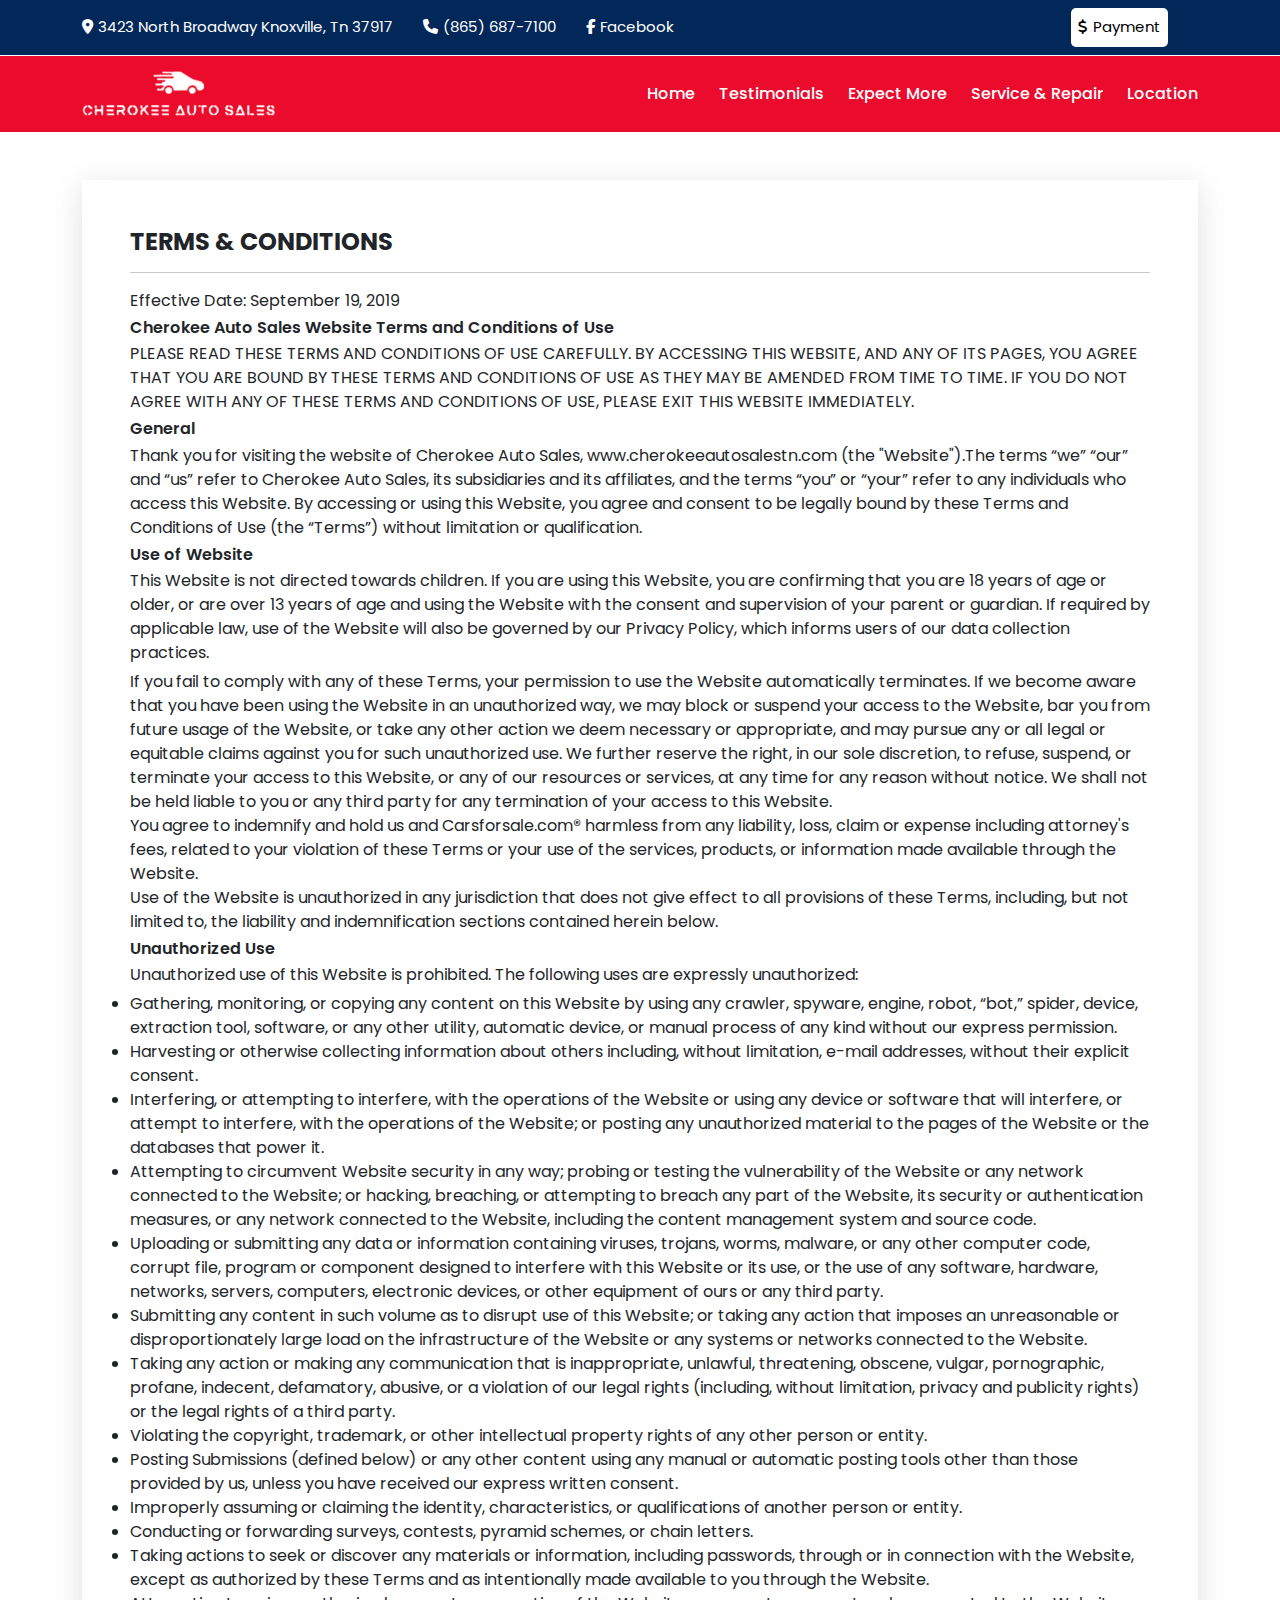
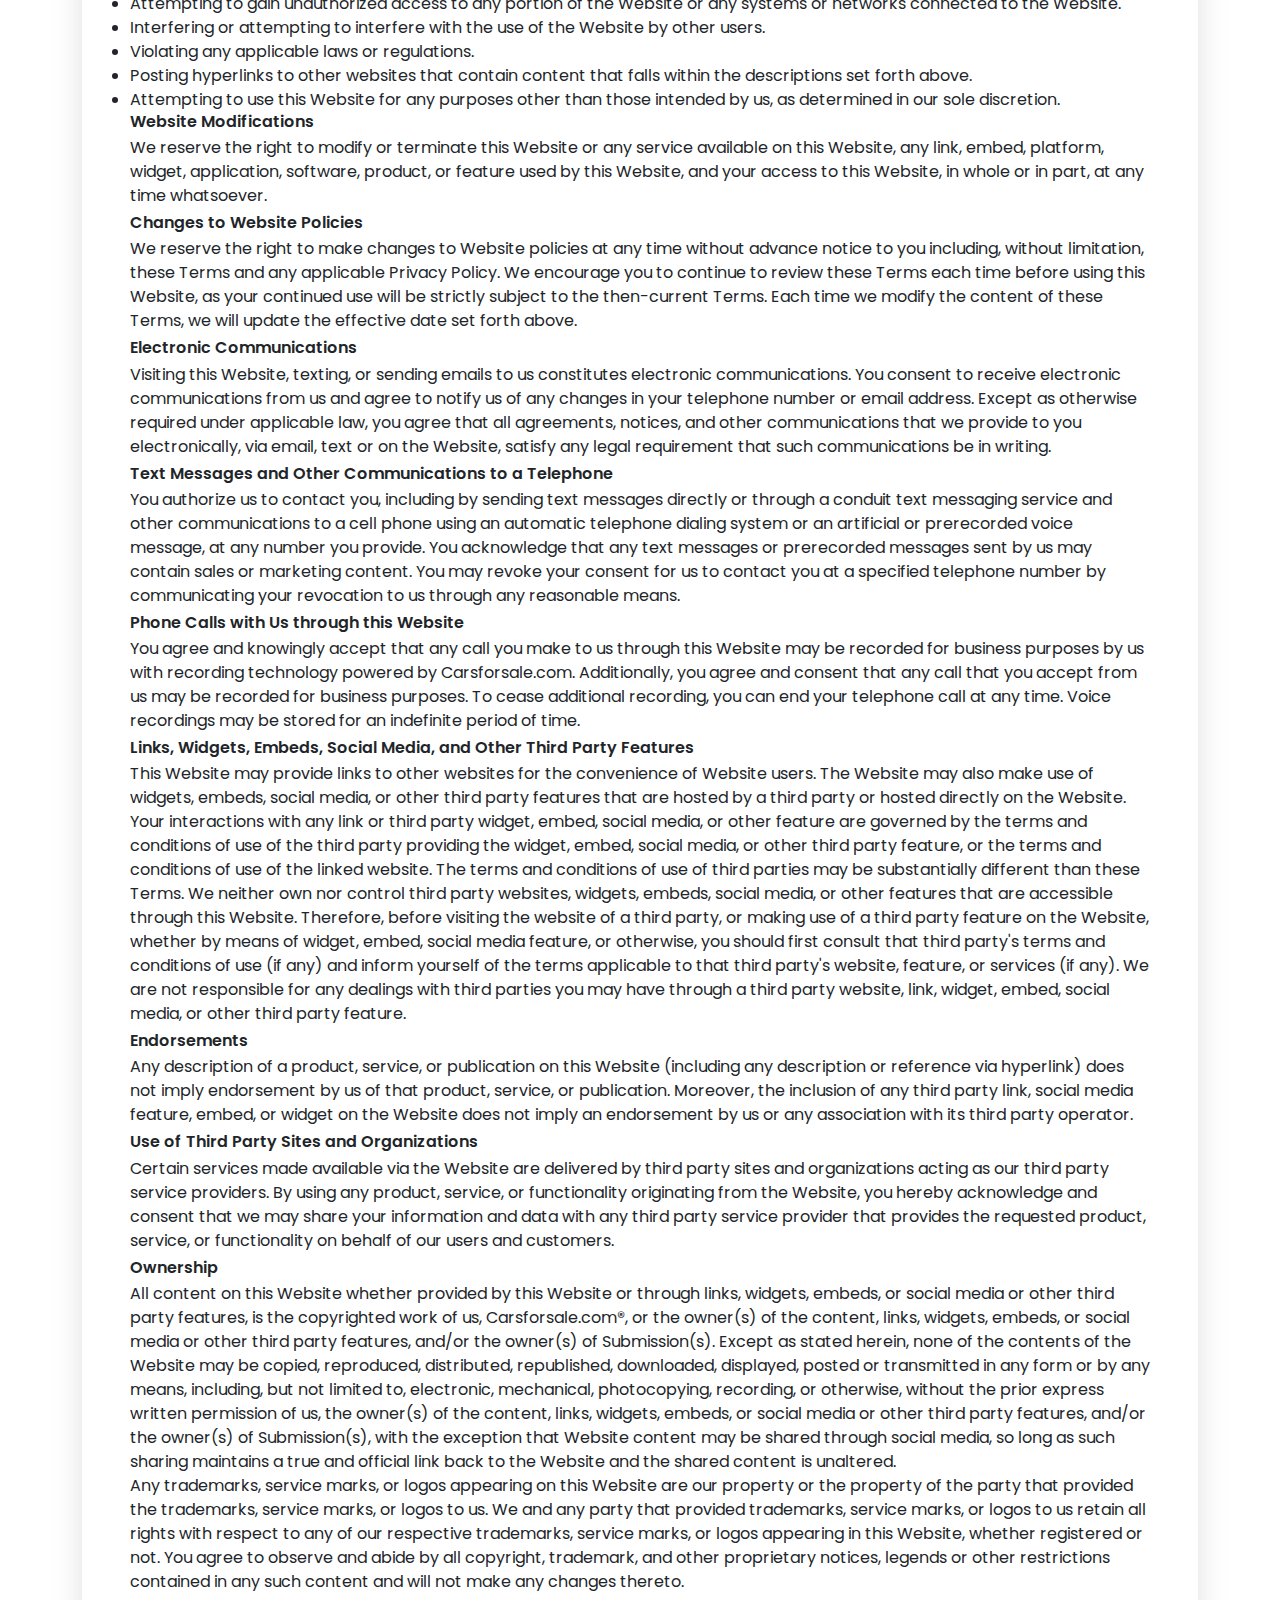
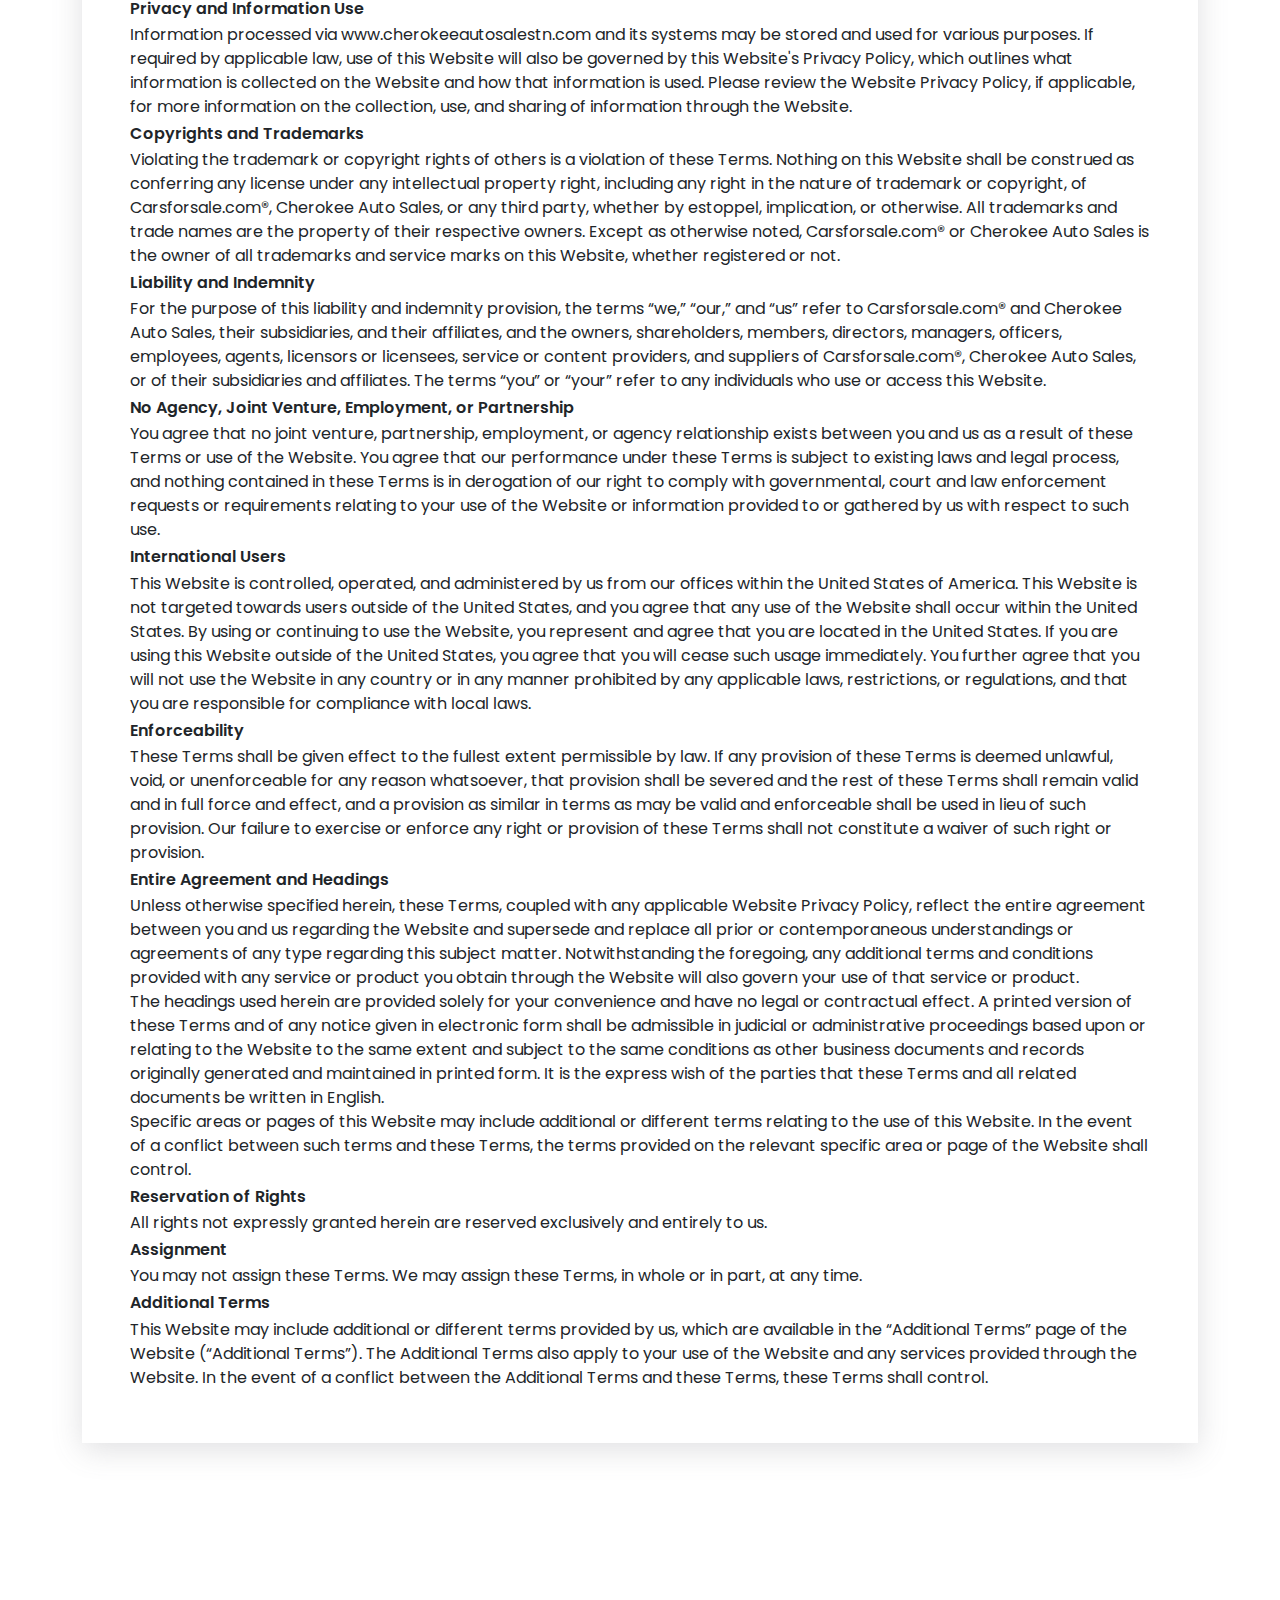
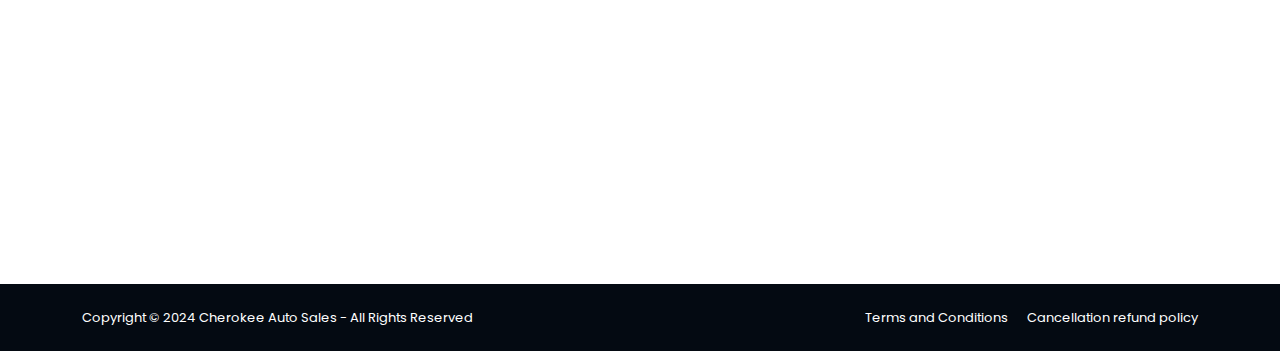
<file: terms-conditions.html>
<!DOCTYPE html>
<html lang="en">
  <head>
    <!-- add title here -->
    <title>Cherokee Auto Sales – Car Dealer in Knoxville, TN</title>
    <meta charset="utf-8" />
    <meta name="viewport" content="width=device-width, initial-scale=1" />
    <!-- tab icon -->
    <link rel="icon" type="image/x-icon" href="assets/files/favicon.ico" />
    <!-- bootstrap css -->
    <link rel="stylesheet" href="assets/css/bootstrap.min.css" />
    <!--swiper css -->
    <link rel="stylesheet" href="assets/css/swiper-bundle.min.css" />
    <!-- animated css -->
    <link rel="stylesheet" href="assets/css/animate.css" />
    <!-- icon css -->
    <link rel="stylesheet" href="https://cdnjs.cloudflare.com/ajax/libs/font-awesome/6.1.0/css/all.min.css" />
    <!-- main css -->
    <link rel="stylesheet" href="assets/css/style.css" />
  </head>
  <body>


<!-- top header -->


<div class="top_header_area py-2">
  <div class="container">
    <div class="wrapper_inner d-flex justify-content-between align-items-center">
         <div class="left_area">
           <div class="address">
               <a target="_blank" href="https://www.google.com/maps/?q=3423%20North%20Broadway,Knoxville,TN,37917"><i class="fas fa-map-marker-alt"></i><span>3423 North Broadway
                Knoxville, Tn 37917</span></a>
           </div>
           <div class="phone">
             <a target="_blank" href="tel:(865) 687-7100"><i class="fa-solid fa-phone"></i><span>(865) 687-7100</span></a>
           </div>
           <div class="facebook">
             <a target="_blank" href="https://www.facebook.com/cherokeeautosales"><i class="fa-brands fa-facebook-f">

             </i><span>Facebook</span></a>
           </div>
           </div>
            <div class="right_area">
              <div class="payment d-none d-sm-block">
                <a href=""><i class="fa-solid fa-dollar-sign"></i><span>Payment</span></a>
               </div>
               <div class="language">
                <div id="google_translate_element">
                  
                </div>
               </div>
            </div>
  </div>
</div>
</div>


<!----------------------------------------------------------------- Navbar Section --------------------------------------->
    <header class="header">
      <div class="container">
        <div class="inner_container items-middle space-between">
          <div class="logo">
            <a href="index.html"><img src="assets/images/logo.png" alt=""></a>
          </div>
          <button type="button" class="nav-toggler">
            <span></span>
          </button>
          <nav class="nav">
            <ul class="pt-3">
              <li><a href="https://mdshukur.github.io/alexisdelmonico/#expect_more">Home</a></li>
              <li><a href="https://mdshukur.github.io/alexisdelmonico/#testimonials">Testimonials</a></li>
              <li><a href="https://mdshukur.github.io/alexisdelmonico/#expect_more">Expect More</a></li>
              <li><a href="https://mdshukur.github.io/alexisdelmonico/#service">Service & Repair</a></li>
              <li><a href="https://mdshukur.github.io/alexisdelmonico/#location">Location</a></li>
            </ul>
          </nav>
        </div>
      </div>
    </header>



<section>
    <div class="container my-5">
       <div class="row">
        <div class="col-md-12">
            <div class="refund_content p-3 p-md-5 ">
                <h4 class="fw-bolder">TERMS & CONDITIONS</h4>
                <hr>
                 <p>Effective Date: September 19, 2019</p>
                 <h6>Cherokee Auto Sales Website Terms and Conditions of Use</h6>
                 <p>PLEASE READ THESE TERMS AND CONDITIONS OF USE CAREFULLY. BY ACCESSING THIS WEBSITE, AND ANY OF ITS PAGES, YOU AGREE THAT YOU ARE BOUND BY THESE TERMS AND CONDITIONS OF USE AS THEY MAY BE AMENDED FROM TIME TO TIME. IF YOU DO NOT AGREE WITH ANY OF THESE TERMS AND CONDITIONS OF USE, PLEASE EXIT THIS WEBSITE IMMEDIATELY.</p>
                 <h6>General</h6>
                 <p>Thank you for visiting the website of Cherokee Auto Sales, www.cherokeeautosalestn.com (the "Website").The terms “we” “our” and “us” refer to Cherokee Auto Sales, its subsidiaries and its affiliates, and the terms “you” or “your” refer to any individuals who access this Website. By accessing or using this Website, you agree and consent to be legally bound by these Terms and Conditions of Use (the “Terms”) without limitation or qualification.</p>
                 <h6>Use of Website</h6>
                 <p>This Website is not directed towards children. If you are using this Website, you are confirming that you are 18 years of age or older, or are over 13 years of age and using the Website with the consent and supervision of your parent or guardian. If required by applicable law, use of the Website will also be governed by our Privacy Policy, which informs users of our data collection practices.</p>
                 <p>If you fail to comply with any of these Terms, your permission to use the Website automatically terminates. If we become aware that you have been using the Website in an unauthorized way, we may block or suspend your access to the Website, bar you from future usage of the Website, or take any other action we deem necessary or appropriate, and may pursue any or all legal or equitable claims against you for such unauthorized use. We further reserve the right, in our sole discretion, to refuse, suspend, or terminate your access to this Website, or any of our resources or services, at any time for any reason without notice. We shall not be held liable to you or any third party for any termination of your access to this Website. <br>

                  You agree to indemnify and hold us and Carsforsale.com® harmless from any liability, loss, claim or expense including attorney's fees, related to your violation of these Terms or your use of the services, products, or information made available through the Website. <br>
                  
                  Use of the Website is unauthorized in any jurisdiction that does not give effect to all provisions of these Terms, including, but not limited to, the liability and indemnification sections contained herein below.</p>
                 <h6>Unauthorized Use</h6>
                 <p>Unauthorized use of this Website is prohibited. The following uses are expressly unauthorized:</p>
                 <div class="llist">
                  <li>Gathering, monitoring, or copying any content on this Website by using any crawler, spyware, engine, robot, “bot,” spider, device, extraction tool, software, or any other utility, automatic device, or manual process of any kind without our express permission.</li>
                  <li>Harvesting or otherwise collecting information about others including, without limitation, e-mail addresses, without their explicit consent.</li>
                  <li>Interfering, or attempting to interfere, with the operations of the Website or using any device or software that will interfere, or attempt to interfere, with the operations of the Website; or posting any unauthorized material to the pages of the Website or the databases that power it.</li>
                  <li>Attempting to circumvent Website security in any way; probing or testing the vulnerability of the Website or any network connected to the Website; or hacking, breaching, or attempting to breach any part of the Website, its security or authentication measures, or any network connected to the Website, including the content management system and source code.</li>
                  <li>Uploading or submitting any data or information containing viruses, trojans, worms, malware, or any other computer code, corrupt file, program or component designed to interfere with this Website or its use, or the use of any software, hardware, networks, servers, computers, electronic devices, or other equipment of ours or any third party.</li>
                  <li>Submitting any content in such volume as to disrupt use of this Website; or taking any action that imposes an unreasonable or disproportionately large load on the infrastructure of the Website or any systems or networks connected to the Website.</li>
                  <li>Taking any action or making any communication that is inappropriate, unlawful, threatening, obscene, vulgar, pornographic, profane, indecent, defamatory, abusive, or a violation of our legal rights (including, without limitation, privacy and publicity rights) or the legal rights of a third party.</li>
                  <li>Violating the copyright, trademark, or other intellectual property rights of any other person or entity.</li>
                  <li>Posting Submissions (defined below) or any other content using any manual or automatic posting tools other than those provided by us, unless you have received our express written consent.</li>
                  <li>
                    Improperly assuming or claiming the identity, characteristics, or qualifications of another person or entity.</li>
                    <li>Conducting or forwarding surveys, contests, pyramid schemes, or chain letters.</li>
                    <li>Taking actions to seek or discover any materials or information, including passwords, through or in connection with the Website, except as authorized by these Terms and as intentionally made available to you through the Website.</li>
                    <li>Attempting to gain unauthorized access to any portion of the Website or any systems or networks connected to the Website.</li>
                    <li>Interfering or attempting to interfere with the use of the Website by other users.</li>
                    <li>Violating any applicable laws or regulations.</li>
                    <li>Posting hyperlinks to other websites that contain content that falls within the descriptions set forth above.</li>
                    <li>Attempting to use this Website for any purposes other than those intended by us, as determined in our sole discretion.</li>
                 </div>
                 <h6>Website Modifications</h6>
                 <p>We reserve the right to modify or terminate this Website or any service available on this Website, any link, embed, platform, widget, application, software, product, or feature used by this Website, and your access to this Website, in whole or in part, at any time whatsoever.</p>
                 <h6>Changes to Website Policies</h6>
                 <p>We reserve the right to make changes to Website policies at any time without advance notice to you including, without limitation, these Terms and any applicable Privacy Policy. We encourage you to continue to review these Terms each time before using this Website, as your continued use will be strictly subject to the then-current Terms. Each time we modify the content of these Terms, we will update the effective date set forth above.</p>
                 <h6>Electronic Communications</h6>
                 <p>Visiting this Website, texting, or sending emails to us constitutes electronic communications. You consent to receive electronic communications from us and agree to notify us of any changes in your telephone number or email address. Except as otherwise required under applicable law, you agree that all agreements, notices, and other communications that we provide to you electronically, via email, text or on the Website, satisfy any legal requirement that such communications be in writing.</p>
                 <h6>Text Messages and Other Communications to a Telephone</h6>
                 <p>You authorize us to contact you, including by sending text messages directly or through a conduit text messaging service and other communications to a cell phone using an automatic telephone dialing system or an artificial or prerecorded voice message, at any number you provide. You acknowledge that any text messages or prerecorded messages sent by us may contain sales or marketing content. You may revoke your consent for us to contact you at a specified telephone number by communicating your revocation to us through any reasonable means.</p>
                 <h6>Phone Calls with Us through this Website</h6>
                 <p>You agree and knowingly accept that any call you make to us through this Website may be recorded for business purposes by us with recording technology powered by Carsforsale.com. Additionally, you agree and consent that any call that you accept from us may be recorded for business purposes. To cease additional recording, you can end your telephone call at any time. Voice recordings may be stored for an indefinite period of time.</p>
                 <h6>Links, Widgets, Embeds, Social Media, and Other Third Party Features</h6>
                 <p>This Website may provide links to other websites for the convenience of Website users. The Website may also make use of widgets, embeds, social media, or other third party features that are hosted by a third party or hosted directly on the Website. Your interactions with any link or third party widget, embed, social media, or other feature are governed by the terms and conditions of use of the third party providing the widget, embed, social media, or other third party feature, or the terms and conditions of use of the linked website. The terms and conditions of use of third parties may be substantially different than these Terms. We neither own nor control third party websites, widgets, embeds, social media, or other features that are accessible through this Website. Therefore, before visiting the website of a third party, or making use of a third party feature on the Website, whether by means of widget, embed, social media feature, or otherwise, you should first consult that third party's terms and conditions of use (if any) and inform yourself of the terms applicable to that third party's website, feature, or services (if any). We are not responsible for any dealings with third parties you may have through a third party website, link, widget, embed, social media, or other third party feature.</p>
                 <h6>Endorsements</h6>
                 <p>Any description of a product, service, or publication on this Website (including any description or reference via hyperlink) does not imply endorsement by us of that product, service, or publication. Moreover, the inclusion of any third party link, social media feature, embed, or widget on the Website does not imply an endorsement by us or any association with its third party operator.</p>
                 <h6>Use of Third Party Sites and Organizations</h6>
                 <p>Certain services made available via the Website are delivered by third party sites and organizations acting as our third party service providers. By using any product, service, or functionality originating from the Website, you hereby acknowledge and consent that we may share your information and data with any third party service provider that provides the requested product, service, or functionality on behalf of our users and customers.</p>
                 <h6>Ownership</h6>
                 <p>All content on this Website whether provided by this Website or through links, widgets, embeds, or social media or other third party features, is the copyrighted work of us, Carsforsale.com®, or the owner(s) of the content, links, widgets, embeds, or social media or other third party features, and/or the owner(s) of Submission(s). Except as stated herein, none of the contents of the Website may be copied, reproduced, distributed, republished, downloaded, displayed, posted or transmitted in any form or by any means, including, but not limited to, electronic, mechanical, photocopying, recording, or otherwise, without the prior express written permission of us, the owner(s) of the content, links, widgets, embeds, or social media or other third party features, and/or the owner(s) of Submission(s), with the exception that Website content may be shared through social media, so long as such sharing maintains a true and official link back to the Website and the shared content is unaltered. <br>
                  Any trademarks, service marks, or logos appearing on this Website are our property or the property of the party that provided the trademarks, service marks, or logos to us. We and any party that provided trademarks, service marks, or logos to us retain all rights with respect to any of our respective trademarks, service marks, or logos appearing in this Website, whether registered or not. You agree to observe and abide by all copyright, trademark, and other proprietary notices, legends or other restrictions contained in any such content and will not make any changes thereto.

                 </p>
                 <h6>Privacy and Information Use</h6>
                 <p>Information processed via www.cherokeeautosalestn.com and its systems may be stored and used for various purposes. If required by applicable law, use of this Website will also be governed by this Website's Privacy Policy, which outlines what information is collected on the Website and how that information is used. Please review the Website Privacy Policy, if applicable, for more information on the collection, use, and sharing of information through the Website.</p>
                 <h6>Copyrights and Trademarks</h6>
                 <p>Violating the trademark or copyright rights of others is a violation of these Terms. Nothing on this Website shall be construed as conferring any license under any intellectual property right, including any right in the nature of trademark or copyright, of Carsforsale.com®, Cherokee Auto Sales, or any third party, whether by estoppel, implication, or otherwise. All trademarks and trade names are the property of their respective owners. Except as otherwise noted, Carsforsale.com® or Cherokee Auto Sales is the owner of all trademarks and service marks on this Website, whether registered or not.</p>
                 <h6>Liability and Indemnity</h6>
                 <p>For the purpose of this liability and indemnity provision, the terms “we,” “our,” and “us” refer to Carsforsale.com® and Cherokee Auto Sales, their subsidiaries, and their affiliates, and the owners, shareholders, members, directors, managers, officers, employees, agents, licensors or licensees, service or content providers, and suppliers of Carsforsale.com®, Cherokee Auto Sales, or of their subsidiaries and affiliates. The terms “you” or “your” refer to any individuals who use or access this Website.</p>
                 <h6>No Agency, Joint Venture, Employment, or Partnership</h6>
                 <p>You agree that no joint venture, partnership, employment, or agency relationship exists between you and us as a result of these Terms or use of the Website. You agree that our performance under these Terms is subject to existing laws and legal process, and nothing contained in these Terms is in derogation of our right to comply with governmental, court and law enforcement requests or requirements relating to your use of the Website or information provided to or gathered by us with respect to such use.</p>
                 <h6>International Users</h6>
                 <p>This Website is controlled, operated, and administered by us from our offices within the United States of America. This Website is not targeted towards users outside of the United States, and you agree that any use of the Website shall occur within the United States. By using or continuing to use the Website, you represent and agree that you are located in the United States. If you are using this Website outside of the United States, you agree that you will cease such usage immediately. You further agree that you will not use the Website in any country or in any manner prohibited by any applicable laws, restrictions, or regulations, and that you are responsible for compliance with local laws.</p>
                 <h6>Enforceability</h6>
                 <p>These Terms shall be given effect to the fullest extent permissible by law. If any provision of these Terms is deemed unlawful, void, or unenforceable for any reason whatsoever, that provision shall be severed and the rest of these Terms shall remain valid and in full force and effect, and a provision as similar in terms as may be valid and enforceable shall be used in lieu of such provision. Our failure to exercise or enforce any right or provision of these Terms shall not constitute a waiver of such right or provision.</p>
                 <h6>Entire Agreement and Headings</h6>
                 <p>Unless otherwise specified herein, these Terms, coupled with any applicable Website Privacy Policy, reflect the entire agreement between you and us regarding the Website and supersede and replace all prior or contemporaneous understandings or agreements of any type regarding this subject matter. Notwithstanding the foregoing, any additional terms and conditions provided with any service or product you obtain through the Website will also govern your use of that service or product. <br>

                  The headings used herein are provided solely for your convenience and have no legal or contractual effect. A printed version of these Terms and of any notice given in electronic form shall be admissible in judicial or administrative proceedings based upon or relating to the Website to the same extent and subject to the same conditions as other business documents and records originally generated and maintained in printed form. It is the express wish of the parties that these Terms and all related documents be written in English. <br>
                  
                  Specific areas or pages of this Website may include additional or different terms relating to the use of this Website. In the event of a conflict between such terms and these Terms, the terms provided on the relevant specific area or page of the Website shall control.</p>
                 <h6>Reservation of Rights</h6>
                 <p>All rights not expressly granted herein are reserved exclusively and entirely to us.</p>
                 <h6>Assignment</h6>
                 <p>You may not assign these Terms. We may assign these Terms, in whole or in part, at any time.</p>
                 <h6>Additional Terms</h6>
                 <p>This Website may include additional or different terms provided by us, which are available in the “Additional Terms” page of the Website (“Additional Terms”). The Additional Terms also apply to your use of the Website and any services provided through the Website. In the event of a conflict between the Additional Terms and these Terms, these Terms shall control.</p>
            </div>
        </div>
       </div>
    </div>
</section>





<!------------------------------------------------------------- Map Direction section ----------------------------------->
<footer>
  <div class="footer_sec py-5 wow fadeIn">
    <div class="container">
      <div class="row">
        <div class="col-md-4">
          <div class="footer_intro px-3 px-md-0 text-center text-md-start">
            <img class="pb-3" src="assets/images/logo.png" alt="">
             <p>Experience excellence at Cavender Auto, Gainesville's top BHPH dealership. Serving Oakwood, Flowery Branch, Buford, and beyond, we help you overcome credit challenges. With hand-picked inventory and affordable down payments, realize your automotive dreams with us!</p>
          </div>
        </div>
        <div class="col-md-4 py-4 py-md-0">
           <h5 class="fw-medium text-center pb-3 pb-md-4">CONTACT</h5>
            <div class="contact_content text-center">
              <div class="contact_info pb-2 ps-5">
                <a target="_blank" href="tel:(865) 687-7100"><i class="fa-solid fa-phone pe-3 text-white"></i>(865) 687-7100</a>
             </div>
             <div class="contact_info pb-2">
                <a target="_blank" href="https://www.facebook.com/cherokeeautosales"><i class="fa-brands fa-facebook-f pe-3 text-white"></i>Facebook</a>
             </div>
             <div class="contact_info pb-2 ps-md-1">
                <a target="_blank" href="https://www.instagram.com/cherokeeautosales"><i class="fa-brands fa-instagram pe-3 text-white"></i>Instagram</a>
             </div>
             <div class="contact_info pb-2">
                <a target="_blank" href=""><i class="fa-solid fa-phone pe-3 text-white"></i>Payment</a>
             </div>
             <div class="contact_info pb-2">
                <a target="_blank" href="tel:(865) 687-7100"><i class="fa-solid fa-location-dot pe-3 text-white"></i>Directions</a>
             </div>
            </div>
        </div>
        <div class="col-md-4">
            <div class="hours_table">
              <h5 class="fw-medium text-center pb-3">WORKING HOURS</h5>
            </div>
           <div class="footer_table">
            <table>
              <tr>
                <th>Day</th>
                <th>Hours</th>
              </tr>
              <tr>
                <td>Monday</td>
                <td>9:00am – 7:00pm</td>
              </tr>
              <tr>
                <td>Tuesday</td>
                <td>9:00am – 7:00pm</td>
              </tr>
              <tr>
                <td>Wednesday</td>
                <td>9:00am – 7:00pm</td>
              </tr>
              <tr>
                <td>Thursday</td>
                <td>9:00am – 7:00pm</td>
              </tr>
              <tr>
                <td>Friday</td>
                <td>9:00am – 7:00pm</td>
              </tr>
              <tr>
                <td>Saturday</td>
                <td>9:00am – 2:00pm</td>
              </tr>
              <tr>
                <td>Sunday</td>
                <td>Closed</td>
              </tr>
            </table>
           </div>

        </div>
      </div>
    </div>
  </div>
</footer>

<!------------------------------------------------------------- copyright section ----------------------------------->
<section>
  <div class="cpRight py-4 text-white" style="background:#040a12;">
    <div class="container">
        <div class="copy_right_content d-flex justify-content-between flex-column flex-md-row justify-content-center align-items-center">
           <div class="copyright pb-2 pb-md-0 text-center text-md-start">
            <p>Copyright © 2024 Cherokee Auto Sales - All Rights Reserved  </p>
           </div>
           <div class="footer_link">
            <a class="text-white" href="terms-conditions.html">Terms and Conditions</a>
            <a class="text-white  ps-3" href="refund-policy.html">Cancellation refund policy</a>
           </div>

        </div>
    </div>
  </div>
</section>

<!-- scrolltop buttn -->
<!-- <button id="scrollTopBtn" title="Go to top">&#9650;</button> -->

  <!-- google translato script -->
  <script type="text/javascript">
    function googleTranslateElementInit() {
      new google.translate.TranslateElement(
        {
          pageLanguage: 'en',
          includedLanguages: 'en,es,fr,de,it',
          defaultLanguage: 'en', // Added defaultLanguage parameter set to 'en'
          autoDisplay: false,
        },
        'google_translate_element'
      );
    }
  </script>

    <!-- slider js -->
    <script src="assets/js/swiper-bundle.min.js"></script>
    <!-- translator s -->
    <script type="text/javascript" src="https://translate.google.com/translate_a/element.js?cb=googleTranslateElementInit"></script>
     <!-- bootstrap js -->
     <script src="https://cdn.jsdelivr.net/npm/bootstrap@5.3.2/dist/js/bootstrap.bundle.min.js"></script>
    <!-- animated js -->
    <script src="assets/js/wow.min.js"></script>
    <!-- main js -->
    <script src="assets/js/script.js"></script>
 
    <!-- animated script -->
    <script>
      new WOW().init();
    </script>



  </body>
</html>
</file>
<file: assets/css/style.css>
/*----------------------------------------- common css -----------------------------------*/
@import url("https://fonts.googleapis.com/css2?family=Poppins:ital,wght@0,100;0,200;0,300;0,400;0,500;0,600;0,700;0,800;0,900;1,100;1,200;1,300;1,400;1,500;1,600;1,700;1,800;1,900&display=swap");
@import url('https://fonts.googleapis.com/css2?family=Fira+Sans+Condensed:ital,wght@0,100;0,200;0,300;0,400;0,500;0,600;0,700;0,800;0,900;1,100;1,200;1,300;1,400;1,500;1,600;1,700;1,800;1,900&display=swap');

* {
  margin: 0;
  padding: 0;
  box-sizing: border-box;
}

:root{
  --secondary-txtClr:#745af8;
  --sec-btn:#01be27;
  --span-clr:rgb(0, 255, 26);
  --bg-light:rgba(0, 0, 0, 0.89);
  /* --primary-bg:#0a57a1; */
  --primary-bg:#022759;
  --buttonHoverandiconBg:#007bff;
  --primary-txt:#0a57a1;
  --copyright_clr:#040a12;
  --txt-white:#fff;
  --bg-white:#ffff;
  --secondary-para:#eaeaea;
  --txt-black:#000;
  --para-clr:#686868;
  --rating:#fb872b;
  --navbar-bg:#eb0b2d;
}
html {
  scroll-behavior: smooth;
}

p {
  margin-top: 0;
  margin-bottom: 0;
  font-size: 16px;
}
body {
  font-family: "Poppins", sans-serif;
}

ul {
  list-style: none;
}
.h1,
.h2,
.h3,
.h4,
.h5,
.h6,
h1,
h2,
h3,
h4,
h5,
h6 {
  margin-top: 0;
  margin-bottom: 0rem;
  font-weight: 500;
  line-height: 1.2;
}
a {
  text-decoration: none;
  color: #000000;
}
a:hover {
  text-decoration: none;
  color: #6e57e0;
}

/* top_area */
.top_header_area {
  background:var(--primary-bg);
  border-bottom: 1px solid var(--txt-white);
}

.left_area {
  display: flex;
  align-items: flex-start;
}
.right_area {
  display: flex;
  align-items: center;
}
.left_area,
.right_area {
  font-size: 15px;
  
}
.payment{
  background: var(--bg-white);
  padding: 8px 7px !important;
  border-radius: 5px;
}
.phone,
.facebook{
  padding-left: 30px;
}
.language{
  margin-left: 30px;
}
.left_area span{
  padding-left: 5px;
  color:var(--txt-white);
}

.right_area span{
  padding-left: 5px;
  color:var(--txt-black);
}
.left_area i{
  color:var(--txt-white);
}
.right_area i{
  color:var(--txt-black);
}
@media (max-width: 991px) {
  .left_area {
    display: flex;
    justify-content: flex-start;
  }
  .left_area span {
    display: none;
  }
  .left_area i{
    color:var(--txt-white);
    font-size: 14px;
    height: 33px;
    width: 33px;
    line-height: 34px;
    background: var(--buttonHoverandiconBg);
    text-align: center;
    margin-right: 5px;
    border-radius: 50px;
  }
  .right_area {
    display: flex;
    justify-content: flex-end;
  }
  .phone,
  .facebook{
    padding-left: 3px;
  }
  .language{
    margin-left: 10px;
  }

}

/*-------------------------------------------------header---------------------------------------------*/
.header {
  background:var(--navbar-bg);
}

.sticky {
  position: fixed;
  top: 0;
  left: 0;
  right: 0;
  z-index: 100;
  background: var(--navbar-bg);
}

.inner_container {
  display: flex;
  flex-wrap: wrap;
}
.items-middle {
  align-items: center;
}
.space-between {
  justify-content: space-between;
}
.header .logo a {
  font-size: 20px;
  color: #000000;
  font-weight: 500;
  text-transform: capitalize;
}
.logo img {
  width: 65%;
}
.header .nav ul li {
  display: inline-block;
  margin-left: 20px;
}
.header .nav ul li a {
  display: block;
  font-size: 16px;
  text-transform: capitalize;
  color: #ffffff;
  position: relative;
  padding: 10px 0;
  font-weight: 500;
  transition: all 0.5s ease;
}
.header .nav ul li a:hover{
 color:var(--bg-light);
}
.header .nav ul li a:after {
   content: "";
    position: absolute;
    background-color:var(--bg-light);
    height: 3px;
    width: 0;
    left: 0;
    bottom: 1px;
    transition: 0.3s;
}

.header .nav ul li a:hover:after {
  width: 100%;
}
.nav-toggler {
  height: 34px;
  width: 44px;
  background-color: #ffffff;
  border-radius: 4px;
  cursor: pointer;
  border: 1px solid #000;
  display: none;
}
.nav-toggler:focus {
  outline: none;
  box-shadow: 0 0 15px rgba(255, 255, 255, 0.5);
}
.nav-toggler span {
  height: 2px;
  width: 20px;
  background-color: #000000;
  display: block;
  margin: auto;
  position: relative;
  transition: all 0.3s ease;
}
.nav-toggler.active span {
  background-color: transparent;
}
.nav-toggler span::before,
.nav-toggler span::after {
  content: "";
  position: absolute;
  left: 0;
  top: 0;
  width: 100%;
  height: 100%;
  background-color: #000000;
  transition: all 0.3s ease;
}
.nav-toggler span::before {
  transform: translateY(-6px);
}
.nav-toggler.active span::before {
  transform: rotate(45deg);
}
.nav-toggler span::after {
  transform: translateY(6px);
}
.nav-toggler.active span::after {
  transform: rotate(135deg);
}
@media (max-width: 991px) {
  .nav-toggler {
    display: block;
  }
  .logo img {
    width: 60%;
  }
  .header .nav ul li a:hover:after {
    width: 20%;
  }
  .header {
    padding: 8px 0;
  }
  .header .nav {
    width: 100%;
    padding: 0;
    max-height: 0px;
    overflow: hidden;
    visibility: hidden;
    transition: all 0.5s ease;
  }
  .header .nav.open {
    visibility: visible;
  }
  .header .nav ul {
    padding: 12px 15px 0;
    margin-top: 12px;
    width: 100%;
    border-top: 1px solid rgba(255, 255, 255, 0.2);
  }
  .header .nav ul li {
    display: block;
    margin: 0;
  }
}


/* intro area */
.intro_area{
  background:linear-gradient(0deg, rgba(0, 0, 0, 0.375), rgba(0, 0, 0, 0.441)), url(../images/header-2.webp) no-repeat;
  background-position: center center;
  background-size: cover;
  display: flex;
  background-repeat: no-repeat;
  align-items: center;
  flex-direction: column;
  justify-content: center;
  color:var(--txt-white);
  height: 100vh;

}
.intro_content p{
  width: 70%;
  color:var(--secondary-para);
  margin: 0 auto;
}
.intro_content h1{
 font-weight: 800;
 font-size: 75px;
 font-family: "Fira Sans Condensed", Sans-serif;
}
.intro_content span{
 color:var(--sec-btn);
}
.hover_dtls{
  background:var(--buttonHoverandiconBg);
  color:var(--txt-white);
  transition: 0.3s;
  font-weight: 500;
  font-size: 18px;
  transition: 0.2s;

}
.hover_dtls:hover{
  background: var(--sec-btn);
}
/* pre registration */
.registration_form{
  width:96%;
  margin: 0 auto;
  max-width: 1120px;
  background: var(--primary-bg);
  box-shadow: rgba(0, 0, 0, 0.15) 0px 5px 15px 0px;

}

.register{
  margin-top: -120px;
  border-radius: 30px;
  color:var(--txt-white);
}
.form_title h1{
  font-weight: 800;
  font-size: 40px;
}
.from_inline{
  display: flex;
}
.alert-warning {
  color: #664d03;
  background-color: #fff3cd;
  font-size: 13px;
  font-style: italic;
}

/* slider css */
.reveiw_section{

}
.slide-container {
  margin: 0 30px;
  overflow: hidden;
}
.card {
  background: var(--bg-white);
  border-radius: 10px;
  box-shadow: rgba(0, 0, 0, 0.05) 0px 0px 0px 1px;
  
}
.reviewer_name i{
  color:var(--rating);
}
.from_review i {
  font-size: 30px;
  color: #0079ff;
}
.reviews_content p{
  color:var(--para-clr);
  font-size: 16px;
}
.swiper-navBtn {
  color: #000;
  box-shadow: rgba(0, 0, 0, 0.06) 0px 2px 4px 0px inset;
  height: 40px;
  width: 40px;
  background: #ffffffea;
  border-radius: 50%;
}
.swiper-navBtn::before,
.swiper-navBtn::after {
  font-size: 18px;
}

.swiper-pagination-bullet {
  background-color: #000;
}

@media screen and (max-width: 768px) {
  /* .swiper-navBtn {
    display: none;
  } */
}




/*----------------------------------------------------- QNA -----------------------------------------------------*/
.faq_sec{
  /* background-image: linear-gradient(to right top, #6d327c, #485DA6, #00a1ba, #00BF98, #36C486); */
  background: var(--primary-bg);
}
.accordion-item {
  border-bottom: 1px solid rgba(255, 255, 255, 0.1);
  cursor: pointer;
}

.accordion-item-header {
  padding: 15px;
  font-size: 15px;
  color: white;
  background: #1c2938;
  position: relative;
  display: flex;
  align-items: center;
  transition: background-color 0.3s ease; 
}

.accordion-item-header .text {
  flex-grow: 1; 
  margin-right: 10px;
}

.accordion-item-header i {
  transition: transform 0.3s ease; 
}

.accordion-item.active .accordion-item-content {
  color: white;
}

.accordion-item-content {
  padding: 20px;
  font-size: 14px;
  display: none;
  background: #f0f0f0;
  transition: background-color 0.3s ease;
}

.accordion-item.active .accordion-item-content {
  display: block;
  background: #253447;
}

.accordion-item.active .accordion-item-header i {
  transform: rotate(180deg);
}
.service_content_img{
  display: grid;
  grid-template-columns: repeat(auto-fill, minmax(220px, 1fr)); 
  gap: 10px; 
  text-align: center;

}

.service_img {
  margin-bottom: 10px; /* Adjust the bottom margin as needed */
}
.service_img img {
  width:85%;
}


/* warrenty css */
.warrenty_width{
  width:96%;
  margin: 0 auto;
  max-width: 1120px;
}
.warrenty_content h4{
  font-weight: 700;
  color:var(--primary-txt);
}

.warrenty_content p{
  color:var(--para-clr);
}
.btnclaa a{
  font-weight: 600;
  background: var(--primary-bg);
  padding: 12px 25px;
  border-radius: 3px;
  color:var(--txt-white);
  transition: 0.2s;
}
.btnclaa a:hover {
 background: var(--buttonHoverandiconBg);
}
/* map css */
.company_info p{
  color:var(--para-clr);
}

.footer_sec{
color:var(--txt-white);
background: #0d3153;
}
.contact_info a{
  font-size: 15px;
  color:var(--txt-white);
}
.footer_table{
  width: 80%;
  margin: 0 auto;
}
table {
  width: 100%;
  border-collapse: collapse;
  color:var(--txt-white);
  border:1px solid var(--txt-white);
}
th, td {
  padding: 5px;
  text-align: left;
  border-bottom: 1px solid #ddd;
  font-size: 14px;
}
th {

}
tr:nth-child(even) {
  background-color: #0a57a1;
}

/* footer css */
.cpRight{
  font-size: 13px;
  font-weight: 400;
}
.copyright p{
  font-size: 13px;
  font-weight: 400;
}

.refund_content{
  box-shadow: rgba(100, 100, 111, 0.2) 0px 7px 29px 0px;

}
.refund_content p{
  padding-bottom: 5px;
}
.refund_content h6{
  padding-bottom: 5px;
  font-weight: 600;
}




label {
  display: block;
  font-weight: 500;
  margin-bottom: 3px;
}

input[type="text"],
input[type="number"],
input[type="tel"],
input[type="email"] {
  width: 100%;
  padding: 5px 7px;
  font-size: 14px;
  margin-bottom: 8px;
  border: 1px solid #ccc;
  border-radius: 3px;
  font-size: 16px;
  transition: border-color 0.3s, box-shadow 0.3s;
}

input[type="text"]:focus,
input[type="number"]:focus,
input[type="tel"]:focus,
input[type="email"]:focus {
  border-color: #007bff;
  outline: none;
  box-shadow: 0 0 5px rgba(0, 123, 255, 0.5);
}


input[type="submit"] {
  background-color: #007bff;
  color: #fff;
  margin-top: 10px;
  padding: 5px 20px;
  border: none;
  border-radius: 3px;
  font-size: 18px;
  cursor: pointer;
  transition: background-color 0.3s;
}

input[type="submit"]:hover {
  background-color:var(--sec-btn);
}




#scrollTopBtn {
  display: none;
  position: fixed;
  bottom: 20px;
  right: 20px;
  z-index: 100;
  background-color: #007BFF;
  color: white;
  border: none;
  border-radius: 5px;
  padding: 10px;
  font-size: 15px;
  cursor: pointer;
  transition: background-color 0.3s;
}

#scrollTopBtn:hover {
  background-color: #0056b3;
}

/*---------------------------------------------------------------------- all responsive ----------------------------------------*/
@media (max-width: 991px) {
  .intro_content p{
    width:90%;
    margin: 0 auto;
  }

  .intro_content h1{
    font-size:60px;
   }
   .service_img img {
    width: 80%;
  }
  .service_content_img {
    display: grid;
    grid-template-columns: repeat(auto-fill, minmax(172px, 1fr));
    gap: 7px;
    row-gap: 20px;
    margin-top: 20px;
}

}

@media (max-width: 767px) {
  .scroll_down {
    display: none;
  }
  .footer_intro p{
    font-size: 14px;
  }
  .register {
    margin-top: -30px;
}
  .intro_content h1{
    font-size: 45px;
   }
   .form_title h1{
    font-weight: 800;
    font-size: 33px;
  }
  .intro_content p{
    width: 97%;
    margin: 0 auto;
  }
  .g-3, .gy-3 {
    --bs-gutter-y: 0rem;
  }
  /* intro area */
.intro_area{
  background:linear-gradient(0deg, rgba(0, 0, 0, 0.375), rgba(0, 0, 0, 0.441)), url(../images/header-2-mobile.webp) no-repeat;
  height: 70vh;
  background-position: center center;
  background-size: cover;

}
}
.skiptranslate {
  z-index: -100 !important;
}

.goog-te-gadget .goog-te-combo {
  margin: 0px 0;
  padding: 8px 7px !important;
  background: var(--bg-white);
  color:var(--txt-black);
  border:none;
  font-family: "Poppins", sans-serif;
  font-size: 15px;
  border-radius: 5px;
  outline: none;
  font-weight: 400;
}
.goog-te-gadget {
  font-family: arial;
  font-size: 0px !important;
  white-space: nowrap;
}
.VIpgJd-ZVi9od-l4eHX-hSRGPd,
.VIpgJd-ZVi9od-l4eHX-hSRGPd:link,
.VIpgJd-ZVi9od-l4eHX-hSRGPd:visited,
.VIpgJd-ZVi9od-l4eHX-hSRGPd:hover,
.VIpgJd-ZVi9od-l4eHX-hSRGPd:active {
  font-size: 12px;
  font-weight: bold;
  color:var(--secondary-txtClr);
  text-decoration: none;
  display: none !important;
}
</file>
